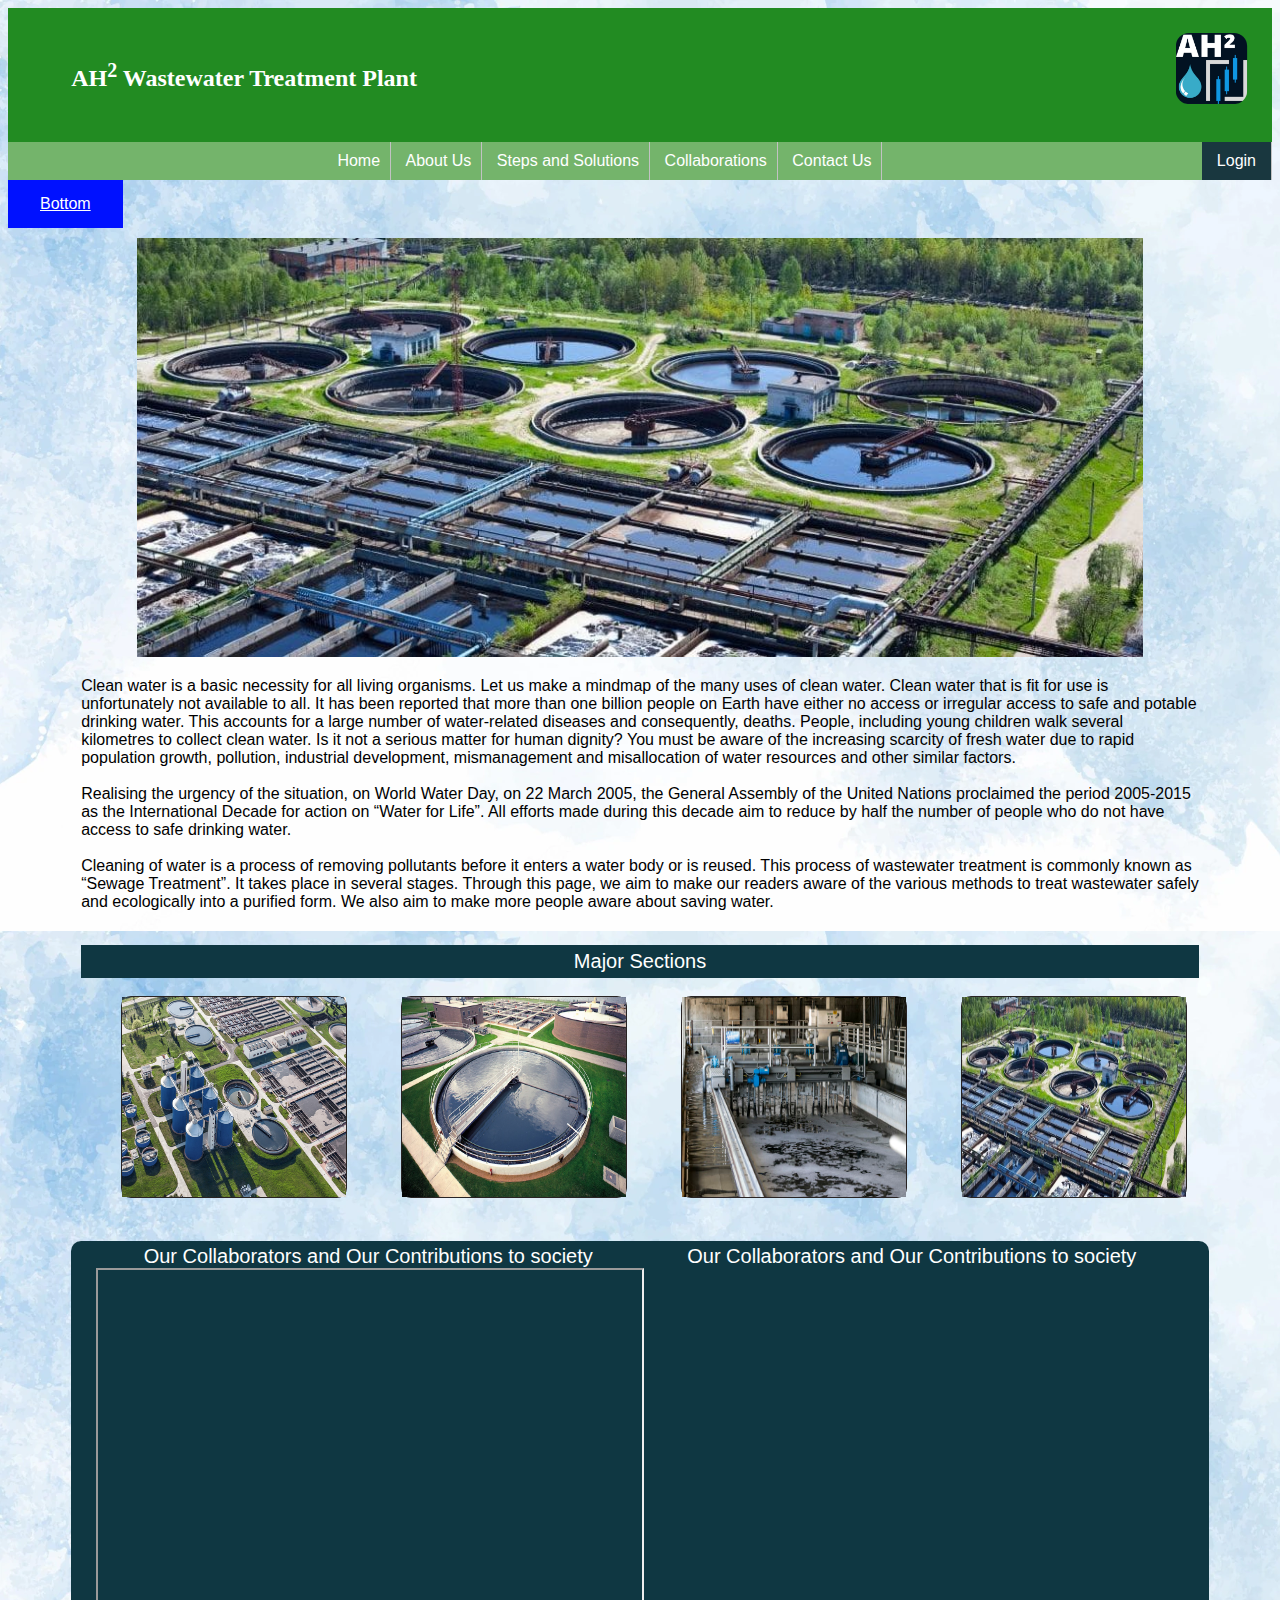
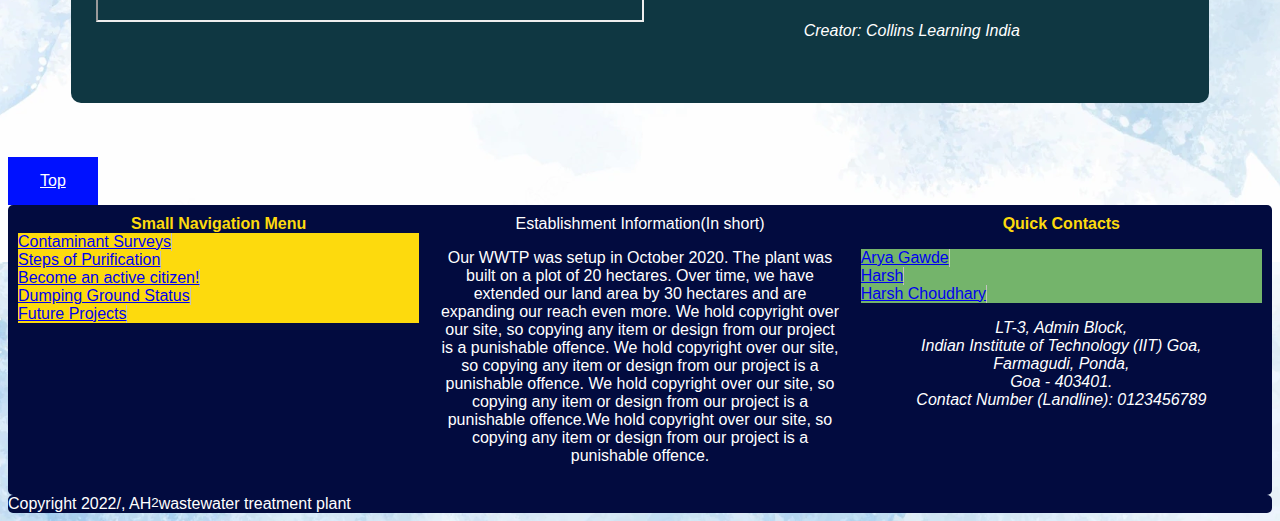
<file: index.html>
<!DOCTYPE html>

<html>

<head>
    <meta charset="utf-8">

    <meta name="author" content="Harsh, Harsh Choudhary, Arya Gawde">

    <meta name="description"
        content="We are part of an initiative to treat wastewater safely and ecologically into a purified form. We also aim to make more people aware about saving water.">

    <!-- og = open graph data -->
    <meta property="og:image" content="../img/AH2-Logo.jpg">
    <meta property="og:image:width" content="15%">
    <meta property="og:image:height" content="15%">
    <meta property="og:description"
        content="We are part of an initiative to treat wastewater safely and ecologically into a purified form. We also aim to make more people aware about saving water. ">
    <meta property="og:title" content="AHH WWT">

    <meta name="viewport" content="width=device-width, initial-scale=1.0">
    <!--To make webpages responsive-->

    <link rel="icon" href="img/AH2-Logo.ico" type="image/x-icon">

    <link rel="stylesheet" href="css/homepage2.css">

    <title> AH&#178; Wastewater Treatment Plant </title>
    <base target="_blank">

</head>

<body>

    <header>
        <span class="span1">
            <a href="index.html"><img src="img/AH2-Logo.jpg" title="Home"
                    style="float: right; border: 3 px solid white; width: 6%; height: 6%; border-radius: 25px; padding: 1%;">
            </a>
            <h2 id="top"> AH<sup>2</sup> Wastewater Treatment Plant </h2>
        </span>
    </header>


    <!-- Dropdown menu and Navigation Menu -->
    <ul>
        <div class="drop">
            <li><a href="index.html" style="text-decoration: none;" target="_self"><span>Home</span></a>

            </li>
        </div>
        <div class="drop">
            <li> <span> About Us </span>
                <div class="dropitmcontent">
                    <a href="aboutus.html"> Mission </a>
                    <a href="contact-us.html"> How to Reach Us </a>


                    <div class="drop2">
                        <span>CEO</span>
                        <div class="dropitmcontent">
                            <a href="https://harsh8692.github.io/" title="Midterm Page"> Harsh </a>
                            <a href="https://harsh-choudhary-iit-goa.github.io" title="Midterm Page">Harsh Choudhary</a>
                            <a href="https://aryagawde.github.io" title="Midterm Page"> Arya Gawde</a>
                        </div>
                    </div>

                </div>
            </li>
        </div>
        <div class="drop">
            <li><span> Steps and Solutions </span>
                <div class="dropitmcontent">
                    <a href="contaminant-survey-login.html">Contaminant Surveys </a>
                    <a href="steps-putification.html">Steps of Purification</a>
                    <a href="active-citizen.html">Become an active citizen! </a>
                    <a href="dumping-ground-status.html">Dumping Ground Status</a>
                    <a href="future-project.html">Future Projects </a>
                </div>
            </li>
        </div>
        <div class="drop">
            <li><span> Collaborations </span>
                <div class="dropitmcontent">
                    <a href="https://iitgoa.ac.in"> National Collaboration </a>
                    <a href="#"> Global Level Collaboration</a>
                </div>
            </li>
        </div>
        <div class="drop">
            <li><span> Contact Us </span>
                <div class="dropitmcontent">
                    <a href="contact-us.html"> Contact Us </a>
                    <a href="mailto:harsh.21031@iitgoa.ac.in"><i>email:</i> Harsh</a>
                    <a href="mailto:harsh.choudhary.21031@iitgoa.ac.in"><i>email:</i> Harsh Choudhary</a>
                    <a href="mailto:arya.gawde.21031@iitgoa.ac.in"><i>email:</i> Arya Gawde</a>
                </div>
            </li>
        </div>
        <li style="float:right;"><a href="contaminant-survey-login.html" class="functioning"> Login</a>
        </li>

    </ul>

    <!-- End of the navigation menu -->
    <a href="#bottom" title="Bottom" target="_self"><button style="background-color: #0011FF; border: none; color: white; padding: 15px 32px; text-align: center; text-decoration: underline;
        display: inline-block; font-size: 16px;"> Bottom</button></a>
    <br>

    <div class="flex-use">
        <div style="width:100%">

            <div>
                <img src="img/Picture4.jpg" alt="WWT" style="width: 90%; padding-left: 5%;">
                <p> Clean water is a basic necessity for all living organisms. Let us make a mindmap of the many uses of
                    clean water. Clean water that is fit
                    for use is unfortunately not available to all. It has been reported that more than one billion
                    people on Earth have either no access or irregular access to safe and potable drinking water. This
                    accounts for a large number of water-related diseases and consequently, deaths. People, including
                    young children walk several kilometres to collect clean water. Is it not a serious matter for human
                    dignity? You must be aware of the increasing scarcity of fresh water due to rapid population growth,
                    pollution, industrial development, mismanagement and misallocation of water resources and other
                    similar factors.
                    <br> <br>
                    Realising the urgency of the situation, on World Water Day, on 22 March 2005, the General Assembly
                    of the United Nations proclaimed the period
                    2005-2015 as the International Decade for action on “Water for Life”. All efforts made during this
                    decade aim to reduce by half the number of people who do not have access to safe drinking water.
                    <br> <br>
                    Cleaning of water is a process of removing pollutants before it enters a water body or is reused.
                    This process of wastewater treatment is commonly known as “Sewage Treatment”. It takes place in
                    several stages. Through this page, we aim to make our readers aware of the various methods to treat
                    wastewater safely and ecologically into a purified form. We also aim to make more people aware about
                    saving water.
                </p>
            </div>
            <br>
            <div
                style="text-align:center; background-color:#0f3742; padding:5px 7px; color: white; text-decoration: bold;">
                <span style="font-size:20px;"> Major
                    Sections </span>
            </div>
            <br>
            <div style="margin-bottom:30px">
                <div class="photos" style="margin-left:40px"><img src="img/Picture1.jpg" height="100%" width="100%">
                </div>
                <div class="photos" style="margin-left:50px"><img src="img/Picture2.jpg" height="100%" width="100%">
                </div>
                <div class="photos" style="margin-left:50px"><img src="img/Picture5.jpg" height="100%" width="100%">
                </div>
                <div class="photos" style="margin-left:50px"><img src="img/Picture4.jpg" height="100%" width="100%">
                </div>
            </div>
        </div>

    </div>
    <div class="main">
        <div style="width:50%; border-radius: 10px; text-align: center; ">
            <span style="font-size:20px; text-align: center; color: white;"> Our Collaborators and Our Contributions to
                society</span>
            <iframe src="https://iitgoa.ac.in/center-for-appropriate-technology-for-rural-sectors-caters/"
                title="IIT Goa" width="100%" height="350px">
            </iframe>
        </div>
        
            
            <div style="width:50%; border-radius: 10px; text-align: center; ">
                <span style="font-size:20px; text-align: center; color: white;"> Our Collaborators and Our Contributions to
                    society</span>
                    <iframe width="100%" height="350px" src="https://www.youtube.com/embed/s8IVjQg7yno"
                    title="YouTube video player" frameborder="0"
                    allow="accelerometer; autoplay; clipboard-write; encrypted-media; gyroscope; picture-in-picture"
                    allowfullscreen></iframe><br><cite>Creator: Collins Learning India</cite>
            </div>
            
        
    </div>
    <br> <br> <br>
    <a href="#top" id="bottom" title="Top" target="_self"><button style="background-color: #0011FF; border: none; color: white; padding: 15px 32px; text-align: center; text-decoration: underline;
        display: inline-block; font-size: 16px;"> Top</button></a>
    <div class="footer">
        <div style="width:32%; text-align: center; padding:10px; color: #FDDA0D"> <span><b>Small Navigation
                    Menu</b></span>
            <br>
            <div>
                <ul style="background-color: #FDDA0D; text-decoration: none; color: blue;">
                    <li style="background-color: #FDDA0D; "> <a href="contaminant-survey.html">Contaminant
                            Surveys </a></li><br>
                    <li style="background-color: #FDDA0D; text-decoration: none; color: blue;"><a
                            href="steps-putification.html">Steps of Purification</a></li><br>
                    <li style="background-color: #FDDA0D; text-decoration: none; color: blue;"><a
                            href="active-citizen.html">Become an active citizen! </a></li><br>
                    <li style="background-color: #FDDA0D; text-decoration: none; color: blue;"><a
                            href="dumping-ground-status.html">Dumping Ground Status</a></li><br>
                    <li style="background-color: #FDDA0D; text-decoration: none; color: blue; "><a
                            href="future-project.html">Future Projects </a></li>
                </ul><br>
                <br><br><br><br><br><br><br><br>
            </div>

        </div>
        <div style="width:32%; text-align: center; padding:10px;"> <span>Establishment Information(In short) </span>
            <br>
            <p>Our WWTP was setup in October 2020. The plant was built on a plot of 20 hectares.
                Over time, we have extended our land area by 30 hectares and are expanding our reach even more. We hold
                copyright over our site, so copying any item or
                design from our project is a punishable offence.
                We hold copyright over our site, so copying any item or
                design from our project is a punishable offence.
                We hold copyright over our site, so copying any item or
                design from our project is a punishable offence.We hold copyright over our site, so copying any item or
                design from our project is a punishable offence.
            </p>

        </div>
        <div style="width:32%; text-align: center; padding:10px; color: #FDDA0D;"> <span> <b>Quick Contacts </b></span>
            <p>
            <ul>
                <li><a href="https://aryagawde.github.io" title="Midterm Page"> Arya Gawde</a></li><br>
                <li><a href="https://harsh8692.github.io/" title="Midterm Page"> Harsh </a></li><br>
                <li><a href="https://harsh-choudhary-iit-goa.github.io" title="Midterm Page">Harsh Choudhary</a></li>
            </ul>
            </p>
            <p>
            <address style="color: white; ">LT-3, Admin Block,<br>
                Indian Institute of Technology (IIT) Goa,<br>
                Farmagudi, Ponda,<br>
                Goa - 403401.<br>
                Contact Number (Landline): 0123456789</address>
            </p>
        </div>

    </div>
    <div class="footer">Copyright 2022/, AH<sup>2</sup>wastewater treatment plant</div>



</body>

</html>
</file>
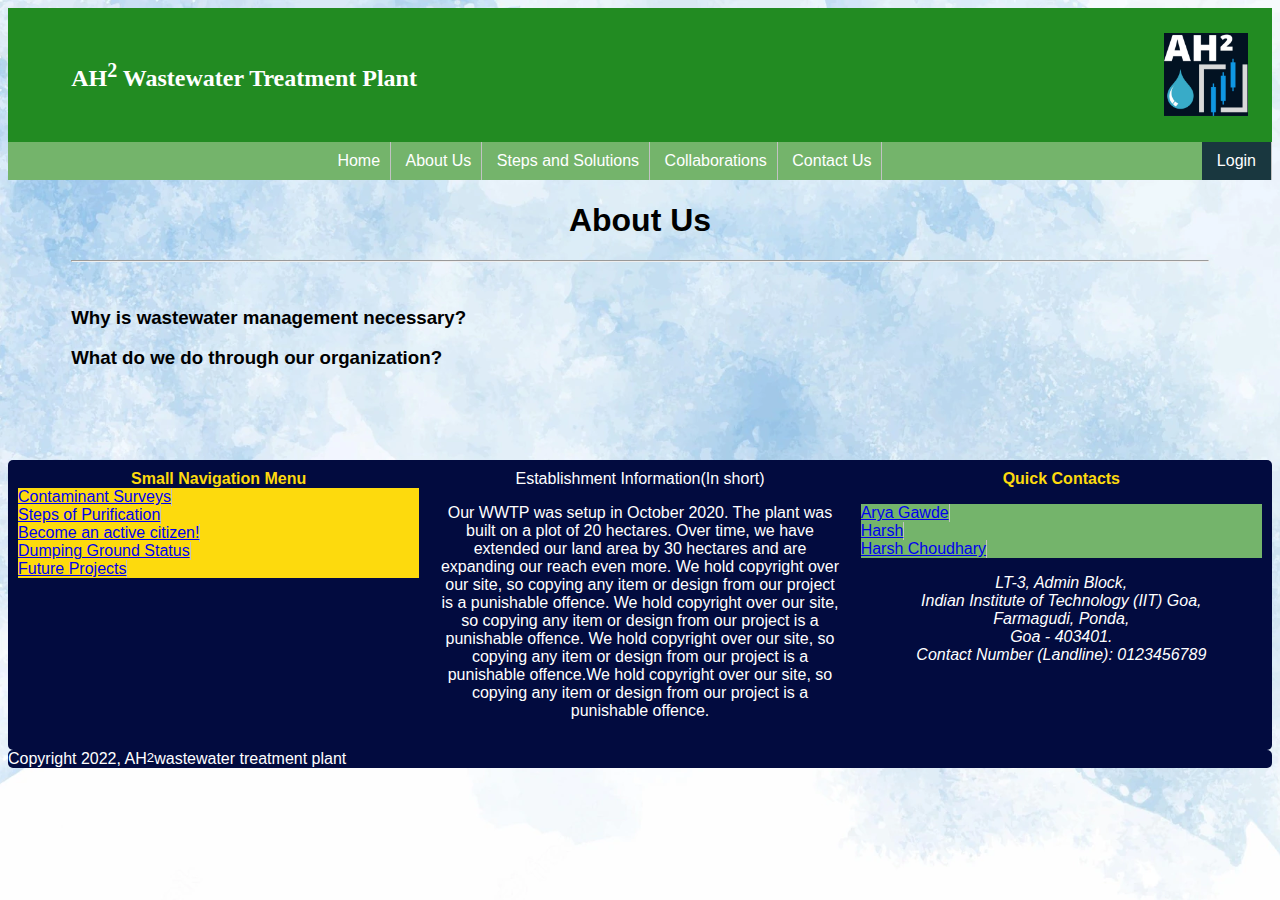
<file: aboutus.html>
<!DOCTYPE html>
<html>

<head>
    <meta charset="utf-8">

    <meta name="author" content="Harsh, Harsh Choudhary, Arya Gawde">

    <meta name="description"
        content="We are part of an initiative to treat wastewater safely and ecologically into a purified form. We also aim to make  more people aware about saving water.">

    <!-- og = open graph data -->
    <meta property="og:image" content="../img/logo.jpg">
    <meta property="og:image:width" content="15%" />
    <meta property="og:image:height" content="15%" />
    <meta property="og:description"
        content="We are part of an initiative to treat wastewater safely and ecologically into a purified form. We also aim to make  more people aware about saving water.">
    <meta property="og:title" content="AHH WWT">

    <meta name="viewport" content="width=device-width, initial-scale=1.0">
    <!--used to make webpages responsive-->

    <link rel="icon" href="img/AH2-Logo.ico" type="image/x-icon">
    <!--This puts an icon of specified image on the tab of browser.-->

    <link rel="stylesheet" href="css/homepage2.css">

    <title> About Us | AH&#178; Wastewater Treatment Plant</title>

    <style>
        .aboutusbody {
            margin-left: 5%;
            margin-right: 5%;
        }
    </style>

</head>

<body>

    <header>
        <span class="span1">
            <a href="#">
                <img src="img/AH2-Logo.jpg" title="Home" style="float: right; width: 7%; padding: 1%;">
            </a>
            <h2> AH<sup>2</sup> Wastewater Treatment Plant </h2>
        </span>
    </header>
    <div class="menu">
        <ul>
            <div class="drop">
                <li><a href="index.html" style="text-decoration: none;"><span> Home</span></a>
                </li>
            </div>
            <div class="drop">
                <li> <span> About Us </span>
                    <div class="dropitmcontent">
                        <a href="aboutus.html"> Mission </a>
                        <a href="contact-us.html"> How to Reach Us </a>
                        <a href="#"> CEO </a>
                    </div>
                </li>
            </div>
            <div class="drop">
                <li><span> Steps and Solutions </span>
                    <div class="dropitmcontent">
                        <a href="contaminant-survey-login.html"> Contaminant Surveys </a>
                        <a href="steps-putification.html"> Steps of Purification</a>
                        <a href="active-citizen.html"> Become an active citizen! </a>
                        <a href="dumping-ground-status.html"> Dumping Ground Status</a>
                        <a href="future-project.html"> Future Projects </a>
                    </div>
                </li>
            </div>
            <div class="drop">
                <li><span> Collaborations </span>
                    <div class="dropitmcontent">
                        <a href="https://iitgoa.ac.in"> National Collaboration </a>
                        <a href="#"> Global Collaborations </a>
                    </div>
                </li>
            </div>
            <div class="drop">
                <li><span> Contact Us </span>
                    <div class="dropitmcontent">
                        <a href="contact-us.html"> Contact Us </a>
                        <a href="mailto:harsh.21031@iitgoa.ac.in"> Harsh </a>
                        <a href="mailto:harsh.choudhary.21031@iitgoa.ac.in"> Harsh Choudhary</a>
                        <a href="mailto:arya.gawde.21031@iitgoa.ac.in"> Arya Gawde</a>
                    </div>
            </div>
            <li style="float: right;"><a href="contaminant-survey-login.html" class="functioning"> Login</a></li>
            </li>
        </ul>
    </div>


    <!-- hr width="100%;" style="background-color: rgb(116, 180, 107);" size="15" -->
    <div class="aboutusbody">
        <h1 style="text-align: center;"> About Us</h1>
        <hr>
        <br>
        <h3> Why is wastewater management necessary? </h3>
        <p> </p>
        <h3> What do we do through our organization? </h3>
        <p> </p>
    </div>

    <br>
    <br><br><br>
    <div class="footer">
        <div style="width:32%; text-align: center; padding:10px; color: #FDDA0D"> <span><b>Small Navigation
                    Menu</b></span>
            <br>
            <div>
                <ul style="background-color: #FDDA0D; text-decoration: none; color: blue;">
                    <li style="background-color: #FDDA0D; "> <a href="contaminant-survey.html">Contaminant
                            Surveys </a></li><br>
                    <li style="background-color: #FDDA0D; text-decoration: none; color: blue;"><a
                            href="steps-putification.html">Steps of Purification</a></li><br>
                    <li style="background-color: #FDDA0D; text-decoration: none; color: blue;"><a
                            href="active-citizen.html">Become an active citizen! </a></li><br>
                    <li style="background-color: #FDDA0D; text-decoration: none; color: blue;"><a
                            href="dumping-ground-status.html">Dumping Ground Status</a></li><br>
                    <li style="background-color: #FDDA0D; text-decoration: none; color: blue; "><a
                            href="future-project.html">Future Projects </a></li>
                </ul><br>
                <br><br><br><br><br><br><br><br>
            </div>

        </div>
        <div style="width:32%; text-align: center; padding:10px;"> <span>Establishment Information(In short) </span>
            <br>
            <p>Our WWTP was setup in October 2020. The plant was built on a plot of 20 hectares.
                Over time, we have extended our land area by 30 hectares and are expanding our reach even more. We hold
                copyright over our site, so copying any item or
                design from our project is a punishable offence.
                We hold copyright over our site, so copying any item or
                design from our project is a punishable offence.
                We hold copyright over our site, so copying any item or
                design from our project is a punishable offence.We hold copyright over our site, so copying any item or
                design from our project is a punishable offence.
            </p>

        </div>
        <div style="width:32%; text-align: center; padding:10px; color: #FDDA0D;"> <span> <b>Quick Contacts </b></span>
            <p>
            <ul>
                <li><a href="https://aryagawde.github.io" title="Midterm Page"> Arya Gawde</a></li><br>
                <li><a href="https://harsh8692.github.io/" title="Midterm Page"> Harsh </a></li><br>
                <li><a href="https://harsh-choudhary-iit-goa.github.io" title="Midterm Page">Harsh Choudhary</a></li>
            </ul>
            </p>
            <p>
            <address style="color: white; ">LT-3, Admin Block,<br>
                Indian Institute of Technology (IIT) Goa,<br>
                Farmagudi, Ponda,<br>
                Goa - 403401.<br>
                Contact Number (Landline): 0123456789</address>
            </p>
        </div>

    </div>
    <div class="footer">Copyright 2022, AH<sup>2</sup>wastewater treatment plant</div>


</body>

</html>
</file>
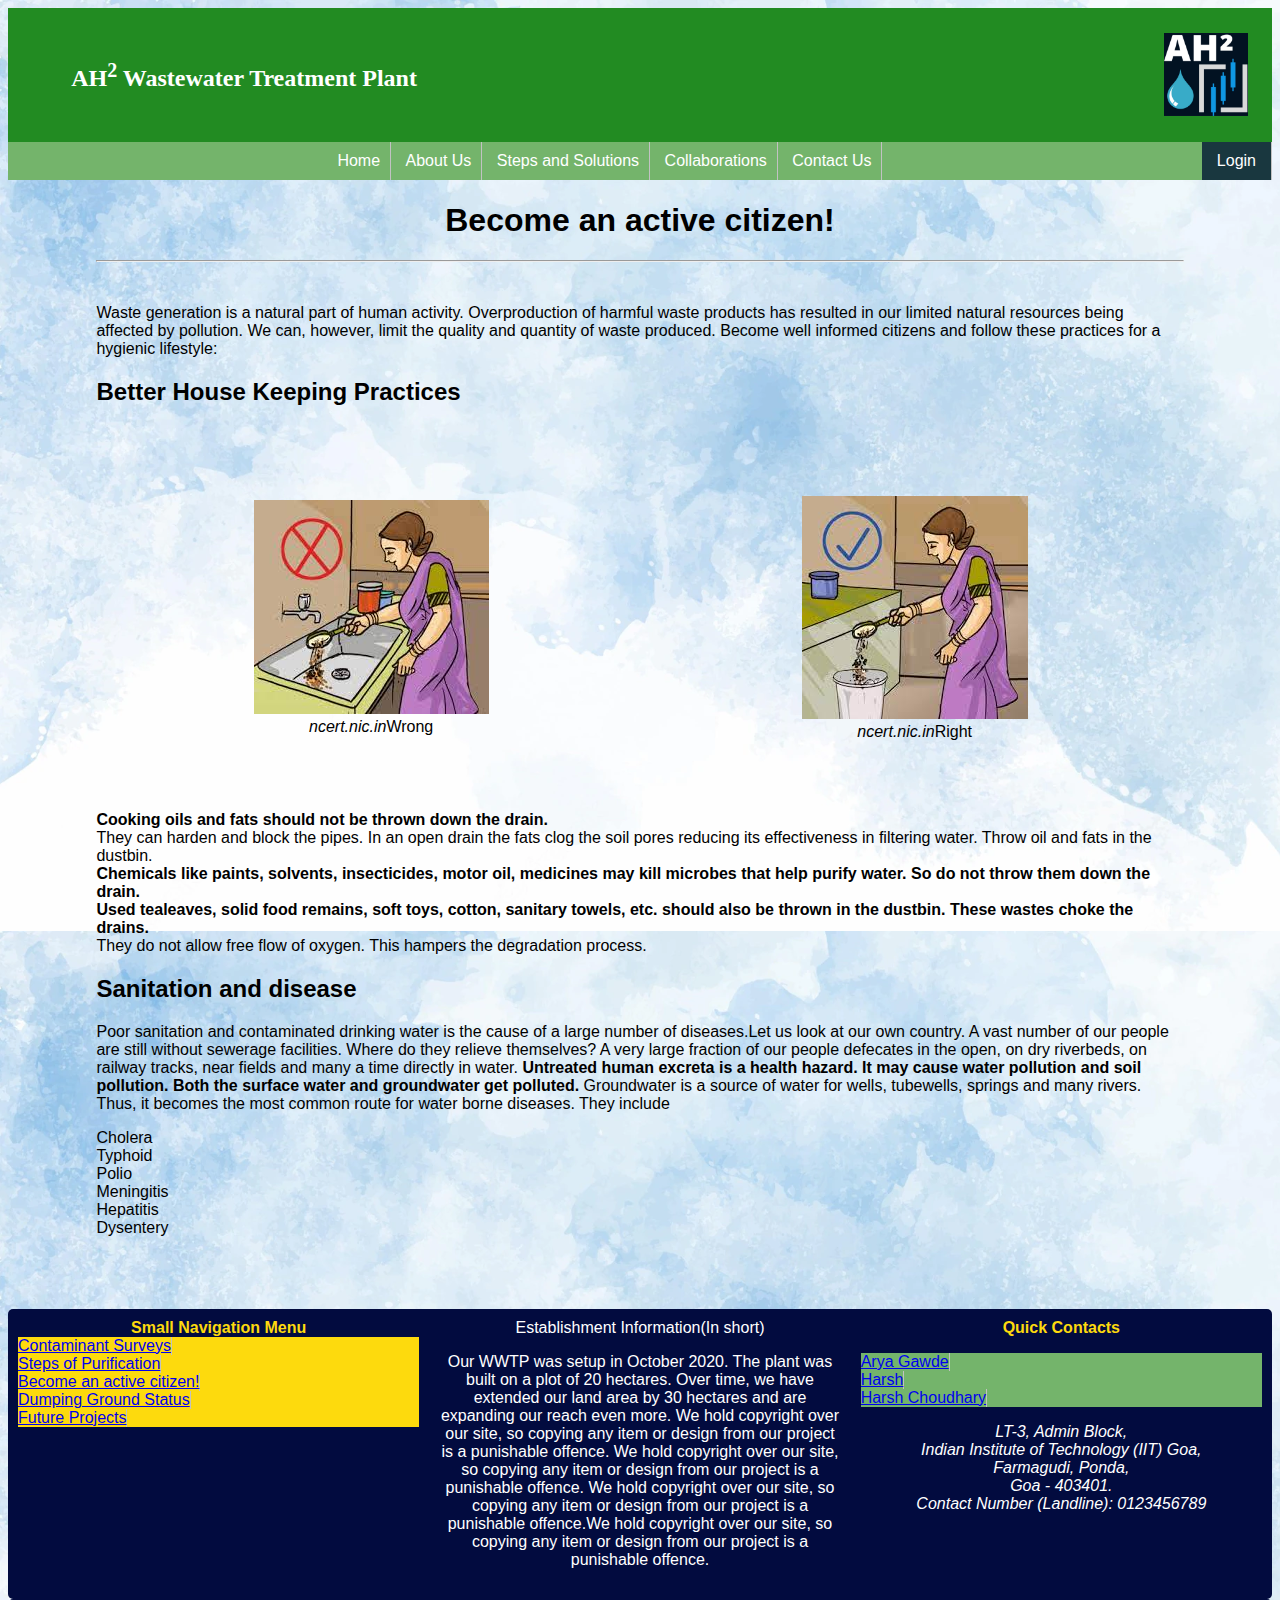
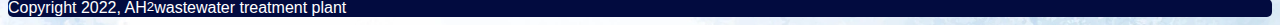
<file: active-citizen.html>
<!DOCTYPE html>
<html>

<head>
    <meta charset="utf-8">

    <meta name="author" content="Harsh, Harsh Choudhary, Arya Gawde">

    <meta name="description"
        content="We are part of an initiative to treat wastewater safely and ecologically into a purified form. We also aim to make  more people aware about saving water.">

    <!-- og = open graph data -->
    <meta property="og:image" content="../img/logo.jpg">
    <meta property="og:image:width" content="15%" />
    <meta property="og:image:height" content="15%" />
    <meta property="og:description"
        content="We are part of an initiative to treat wastewater safely and ecologically into a purified form. We also aim to make  more people aware about saving water.">
    <meta property="og:title" content="AHH WWT">

    <meta name="viewport" content="width=device-width, initial-scale=1.0">
    <!--used to make webpages responsive-->

    <link rel="icon" href="img/AH2-Logo.ico" type="image/x-icon">
    <!--This puts an icon of specified image on the tab of browser.-->

    <link rel="stylesheet" href="css/homepage2.css">

    <title> Become an active citizen! | AH&#178; Wastewater Treatment Plant</title>

    <style>
        .activecitizenbody {
            margin-left: 7%;
            margin-right: 7%;
        }

        .members {
            border: 0px;
            float: none;
        }

        .container {
            border: 0px;
            float: none;
            background: none;
            list-style-type: disc;
        }
    </style>

</head>

<body>

    <header>
        <span class="span1">
            <a href="#">
                <img src="img/AH2-Logo.jpg" title="Home" style="float: right; width: 7%; padding: 1%;">
            </a>
            <h2> AH<sup>2</sup> Wastewater Treatment Plant </h2>
        </span>
    </header>
    <div class="menu">
        <ul>
            <div class="drop">
                <li><a href="index.html" style="text-decoration: none;"><span> Home</span> </a></li>
            </div>
            <div class="drop">
                <li> <span> About Us </span>
                    <div class="dropitmcontent">
                        <a href="aboutus.html"> Mission </a>
                        <a href="contact-us.html"> How to Reach Us </a>
                        <a href="#"> CEO </a>
                    </div>
                </li>
            </div>
            <div class="drop">
                <li><span> Steps and Solutions </span>
                    <div class="dropitmcontent">
                        <a href="contaminant-survey-login.html"> Contaminant Surveys </a>
                        <a href="steps-putification.html"> Steps of Purification</a>
                        <a href="active-citizen.html"> Become an active citizen! </a>
                        <a href="dumping-ground-status.html"> Dumping Ground Status</a>
                        <a href="future-project.html"> Future Projects </a>
                    </div>
                </li>
            </div>
            <div class="drop">
                <li><span> Collaborations </span>
                    <div class="dropitmcontent">
                        <a href="https://iitgoa.ac.in"> National Collaboration </a>
                        <a href="#"> Global Collaborations </a>
                    </div>
                </li>
            </div>
            <div class="drop">
                <li><span> Contact Us </span>
                    <div class="dropitmcontent">
                        <a href="contact-us.html"> Contact Us </a>
                        <a href="mailto:harsh.21031@iitgoa.ac.in"> Harsh </a>
                        <a href="mailto:harsh.choudhary.21031@iitgoa.ac.in"> Harsh Choudhary</a>
                        <a href="mailto:arya.gawde.21031@iitgoa.ac.in"> Arya Gawde</a>
                    </div>
            </div>
            <li style="float: right;"><a href="contaminant-survey-login.html" class="functioning"> Login</a></li>
            </li>
        </ul>
    </div>


    <!-- hr width="100%;" style="background-color: rgb(116, 180, 107);" size="15" -->
    <div class="activecitizenbody">
        <h1 style="text-align: center;"> Become an active citizen!</h1>
        <hr>
        <br>
        <p>Waste generation is a natural part of human activity. Overproduction of harmful waste products has resulted
            in our limited natural resources being affected by pollution. We can, however, limit the quality and
            quantity of waste
            produced.
            Become well informed citizens and follow these practices for a hygienic lifestyle:</p>
        <h2>Better House Keeping Practices</h2>
        <table style="margin-left: auto; margin-right: auto;">
            <tr>
                <td>
                    <figure><img src="img/drains.jpg" alt="an image" title="source: NCERT">
                        <figcaption><cite>ncert.nic.in</cite>Wrong</figcaption>
                    </figure>
                </td>
                <td>
                    <figure><img src="img/dustbin.jpg" alt="an image" title="source: NCERT">
                        <figcaption><cite>ncert.nic.in</cite>Right</figcaption>
                    </figure>
                </td>
            </tr>
        </table>

        <ul style="list-style-type: disc; background: none; text-align: left;">
            <li class="container"><b>Cooking oils and fats should not be thrown down the drain. </b> <br>They can harden
                and block the pipes.
                In an
                open drain the fats clog the soil pores
                reducing its effectiveness in filtering
                water. Throw oil and fats in the
                dustbin.</li>
            <li class="container"><b>Chemicals like paints, solvents,
                    insecticides, motor oil, medicines
                    may kill microbes that help purify
                    water. So do not throw them down
                    the drain.
                </b>
            </li>
            <li class="container"><b>Used tealeaves, solid food remains,
                    soft toys, cotton, sanitary towels, etc.
                    should also be thrown in the dustbin. These wastes choke the
                    drains.</b> <br>They do not allow free flow
                of oxygen. This hampers the
                degradation process.</li>
        </ul>
        <h2>Sanitation and disease</h2>
        <p>Poor sanitation and contaminated drinking water is the cause of a large number of diseases.Let us look at our
            own country. A vast number of our people are still without sewerage facilities. Where do they relieve
            themselves?
            A very large fraction of our people
            defecates in the open, on dry riverbeds,
            on railway tracks, near fields and many
            a time directly in water. <b>Untreated
                human excreta is a health hazard. It
                may cause water pollution and soil
                pollution. Both the surface water and
                groundwater get polluted.</b> Groundwater
            is a source of water for wells, tubewells,
            springs and many rivers. Thus, it becomes the most
            common route for water borne diseases.
            They include
        <div class="container">
            <ul style="list-style-type: disc; background: none; text-align: left;">
                <li class="container">Cholera</li>
                <li class="container">Typhoid</li>
                <li class="container">Polio</li>
                <li class="container">Meningitis</li>
                <li class="container">Hepatitis</li>
                <li class="container">Dysentery</li>
            </ul>
        </div>

    </div>

    <br>
    <br><br><br>
    <div class="footer">
        <div style="width:32%; text-align: center; padding:10px; color: #FDDA0D"> <span><b>Small Navigation
                    Menu</b></span>
            <br>
            <div>
                <ul style="background-color: #FDDA0D; text-decoration: none; color: blue;">
                    <li style="background-color: #FDDA0D; "> <a href="contaminant-survey.html">Contaminant
                            Surveys </a></li><br>
                    <li style="background-color: #FDDA0D; text-decoration: none; color: blue;"><a
                            href="steps-putification.html">Steps of Purification</a></li><br>
                    <li style="background-color: #FDDA0D; text-decoration: none; color: blue;"><a
                            href="active-citizen.html">Become an active citizen! </a></li><br>
                    <li style="background-color: #FDDA0D; text-decoration: none; color: blue;"><a
                            href="dumping-ground-status.html">Dumping Ground Status</a></li><br>
                    <li style="background-color: #FDDA0D; text-decoration: none; color: blue; "><a
                            href="future-project.html">Future Projects </a></li>
                </ul><br>
                <br><br><br><br><br><br><br><br>
            </div>

        </div>
        <div style="width:32%; text-align: center; padding:10px;"> <span>Establishment Information(In short) </span>
            <br>
            <p>Our WWTP was setup in October 2020. The plant was built on a plot of 20 hectares.
                Over time, we have extended our land area by 30 hectares and are expanding our reach even more. We hold
                copyright over our site, so copying any item or
                design from our project is a punishable offence.
                We hold copyright over our site, so copying any item or
                design from our project is a punishable offence.
                We hold copyright over our site, so copying any item or
                design from our project is a punishable offence.We hold copyright over our site, so copying any item or
                design from our project is a punishable offence.
            </p>

        </div>
        <div style="width:32%; text-align: center; padding:10px; color: #FDDA0D;"> <span> <b>Quick Contacts </b></span>
            <p>
            <ul>
                <li><a href="https://aryagawde.github.io" title="Midterm Page"> Arya Gawde</a></li><br>
                <li><a href="https://harsh8692.github.io/" title="Midterm Page"> Harsh </a></li><br>
                <li><a href="https://harsh-choudhary-iit-goa.github.io" title="Midterm Page">Harsh Choudhary</a></li>
            </ul>
            </p>
            <p>
            <address style="color: white; ">LT-3, Admin Block,<br>
                Indian Institute of Technology (IIT) Goa,<br>
                Farmagudi, Ponda,<br>
                Goa - 403401.<br>
                Contact Number (Landline): 0123456789</address>
            </p>
        </div>

    </div>
    <div class="footer">Copyright 2022, AH<sup>2</sup>wastewater treatment plant</div>


</body>

</html>
</file>
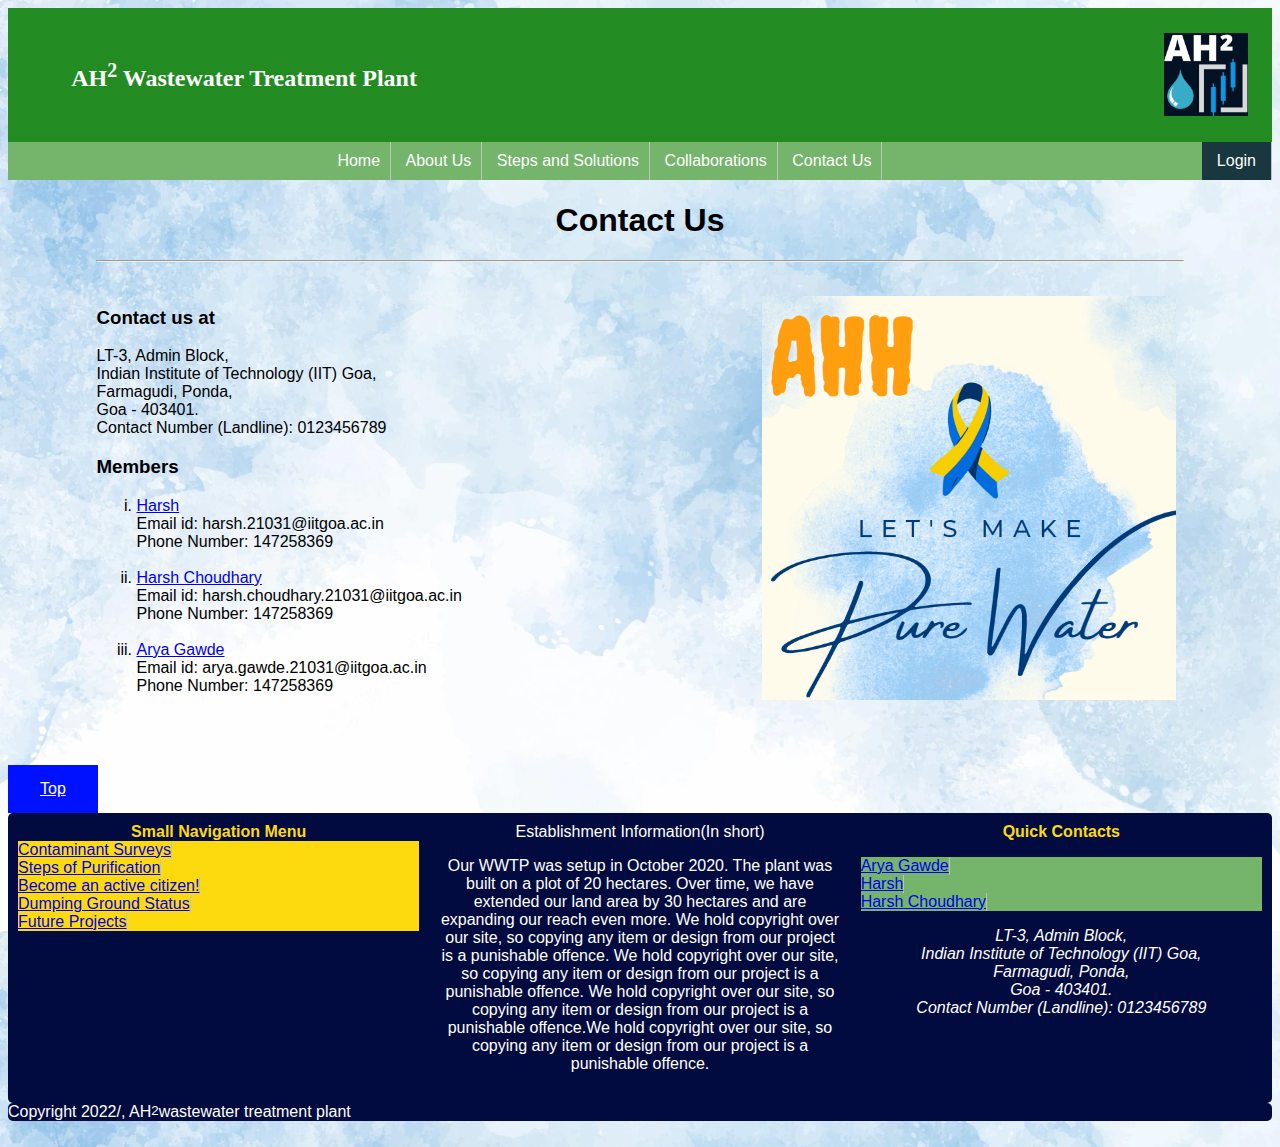
<file: contact-us.html>
<!DOCTYPE html>
<html>

<head>
    <meta charset="utf-8">

    <meta name="author" content="Harsh, Harsh Choudhary, Arya Gawde">

    <meta name="description"
        content="We are part of an initiative to treat wastewater safely and ecologically into a purified form. We also aim to make  more people aware about saving water.">

    <!-- og = open graph data -->
    <meta property="og:image" content="../img/logo.jpg">
    <meta property="og:image:width" content="15%" />
    <meta property="og:image:height" content="15%" />
    <meta property="og:description"
        content="We are part of an initiative to treat wastewater safely and ecologically into a purified form. We also aim to make  more people aware about saving water.">
    <meta property="og:title" content="AHH WWT">

    <meta name="viewport" content="width=device-width, initial-scale=1.0">
    <!--used to make webpages responsive-->

    <link rel="icon" href="img/AH2-Logo.ico" type="image/x-icon">
    <!--This puts an icon of specified image on the tab of browser.-->

    <link rel="stylesheet" href="css/homepage2.css">

    <title> Contact Us | AH&#178; Wastewater Treatment Plant</title>

    <style>
        .contactusbody {
            margin-left: 7%;
            margin-right: 7%;
        }

        .members {
            border: 0px;
            float: none;
        }
    </style>

</head>

<body>

    <header>
        <span class="span1">
            <a href="#">
                <img src="img/AH2-Logo.jpg" title="Home" style="float: right; width: 7%; padding: 1%;">
            </a>
            <h2> AH<sup>2</sup> Wastewater Treatment Plant </h2>
        </span>
    </header>
    <div class="menu">
        <ul>
            <div class="drop">
                <li><a href="index.html" style="text-decoration: none;"><span> Home</span></a> </li>
            </div>
            <div class="drop">
                <li> <span> About Us </span>
                    <div class="dropitmcontent">
                        <a href="aboutus.html"> Mission </a>
                        <a href="contact-us.html"> How to Reach Us </a>
                        <a href="#"> CEO </a>
                    </div>
                </li>
            </div>
            <div class="drop">
                <li><span> Steps and Solutions </span>
                    <div class="dropitmcontent">
                        <a href="contaminant-survey-login.html"> Contaminant Surveys </a>
                        <a href="steps-putification.html"> Steps of Purification</a>
                        <a href="active-citizen.html"> Become an active citizen! </a>
                        <a href="dumping-ground-status.html"> Dumping Ground Status</a>
                        <a href="future-project.html"> Future Projects </a>
                    </div>
                </li>
            </div>
            <div class="drop">
                <li><span> Collaborations </span>
                    <div class="dropitmcontent">
                        <a href="https://iitgoa.ac.in"> National Collaboration </a>
                        <a href="#"> Global Collaborations </a>
                    </div>
                </li>
            </div>
            <div class="drop">
                <li><span> Contact Us </span>
                    <div class="dropitmcontent">
                        <a href="contact-us.html"> Contact Us </a>
                        <a href="mailto:harsh.21031@iitgoa.ac.in"> Harsh </a>
                        <a href="mailto:harsh.choudhary.21031@iitgoa.ac.in"> Harsh Choudhary</a>
                        <a href="mailto:arya.gawde.21031@iitgoa.ac.in"> Arya Gawde</a>
                    </div>
            </div>
            <li style="float: right;"><a href="contaminant-survey-login.html" class="functioning"> Login</a></li>
            </li>
        </ul>
    </div>

    <div class="contactusbody">
        <h1 style="text-align: center;"> Contact Us</h1>
        <hr>
        <br>
        <img src="img/ahh logo.png" style="float: right; width: 38%; padding: 8px;">
        <h3> Contact us at </h3>
        <p> LT-3, Admin Block, <br> Indian Institute of Technology (IIT) Goa, <br> Farmagudi, Ponda, <br> Goa - 403401.
            <br> Contact Number (Landline): 0123456789 </p>

        <div>
            <h3> Members </h3>
            <ol type="i">
                <li class="members"> <a title="Visit Harsh's page" href="https://harsh8692.github.io/"> Harsh </a><br>
                    Email id: harsh.21031@iitgoa.ac.in <br> Phone Number: 147258369 </li> <br>
                <li class="members"> <a title="Visit Harsh Choudhary's page"
                        href="https://harsh-choudhary-iit-goa.github.io/"> Harsh Choudhary </a><br> Email id:
                    harsh.choudhary.21031@iitgoa.ac.in <br> Phone Number: 147258369</li> <br>
                <li class="members"> <a title="Visit Arya Gawde's page" href="https://aryagawde.github.io/"> Arya Gawde
                    </a> <br> Email id: arya.gawde.21031@iitgoa.ac.in <br> Phone Number: 147258369 </li>
            </ol>
        </div>
    </div>
    <br> <br> <br>
    <a href="#top" id="bottom" title="Top" target="_self"><button style="background-color: #0011FF; border: none; color: white; padding: 15px 32px; text-align: center; text-decoration: underline;
    display: inline-block; font-size: 16px;"> Top</button></a>
    <div class="footer">
        <div style="width:32%; text-align: center; padding:10px; color: #FDDA0D"> <span><b>Small Navigation
                    Menu</b></span>
            <br>
            <div>
                <ul style="background-color: #FDDA0D; text-decoration: none; color: blue;">
                    <li style="background-color: #FDDA0D; "> <a href="contaminant-survey.html">Contaminant
                            Surveys </a></li><br>
                    <li style="background-color: #FDDA0D; text-decoration: none; color: blue;"><a
                            href="steps-putification.html">Steps of Purification</a></li><br>
                    <li style="background-color: #FDDA0D; text-decoration: none; color: blue;"><a
                            href="active-citizen.html">Become an active citizen! </a></li><br>
                    <li style="background-color: #FDDA0D; text-decoration: none; color: blue;"><a
                            href="dumping-ground-status.html">Dumping Ground Status</a></li><br>
                    <li style="background-color: #FDDA0D; text-decoration: none; color: blue; "><a
                            href="future-project.html">Future Projects </a></li>
                </ul><br>
                <br><br><br><br><br><br><br><br>
            </div>

        </div>
        <div style="width:32%; text-align: center; padding:10px;"> <span>Establishment Information(In short) </span>
            <br>
            <p>Our WWTP was setup in October 2020. The plant was built on a plot of 20 hectares.
                Over time, we have extended our land area by 30 hectares and are expanding our reach even more. We hold
                copyright over our site, so copying any item or
                design from our project is a punishable offence.
                We hold copyright over our site, so copying any item or
                design from our project is a punishable offence.
                We hold copyright over our site, so copying any item or
                design from our project is a punishable offence.We hold copyright over our site, so copying any item or
                design from our project is a punishable offence.
            </p>

        </div>
        <div style="width:32%; text-align: center; padding:10px; color: #FDDA0D;"> <span> <b>Quick Contacts </b></span>
            <p>
            <ul>
                <li><a href="https://aryagawde.github.io" title="Midterm Page"> Arya Gawde</a></li><br>
                <li><a href="https://harsh8692.github.io/" title="Midterm Page"> Harsh </a></li><br>
                <li><a href="https://harsh-choudhary-iit-goa.github.io" title="Midterm Page">Harsh Choudhary</a></li>
            </ul>
            </p>
            <p>
            <address style="color: white; ">LT-3, Admin Block,<br>
                Indian Institute of Technology (IIT) Goa,<br>
                Farmagudi, Ponda,<br>
                Goa - 403401.<br>
                Contact Number (Landline): 0123456789</address>
            </p>
        </div>

    </div>
    <div class="footer">Copyright 2022/, AH<sup>2</sup>wastewater treatment plant</div>

    <br>


</body>

</html>
</file>
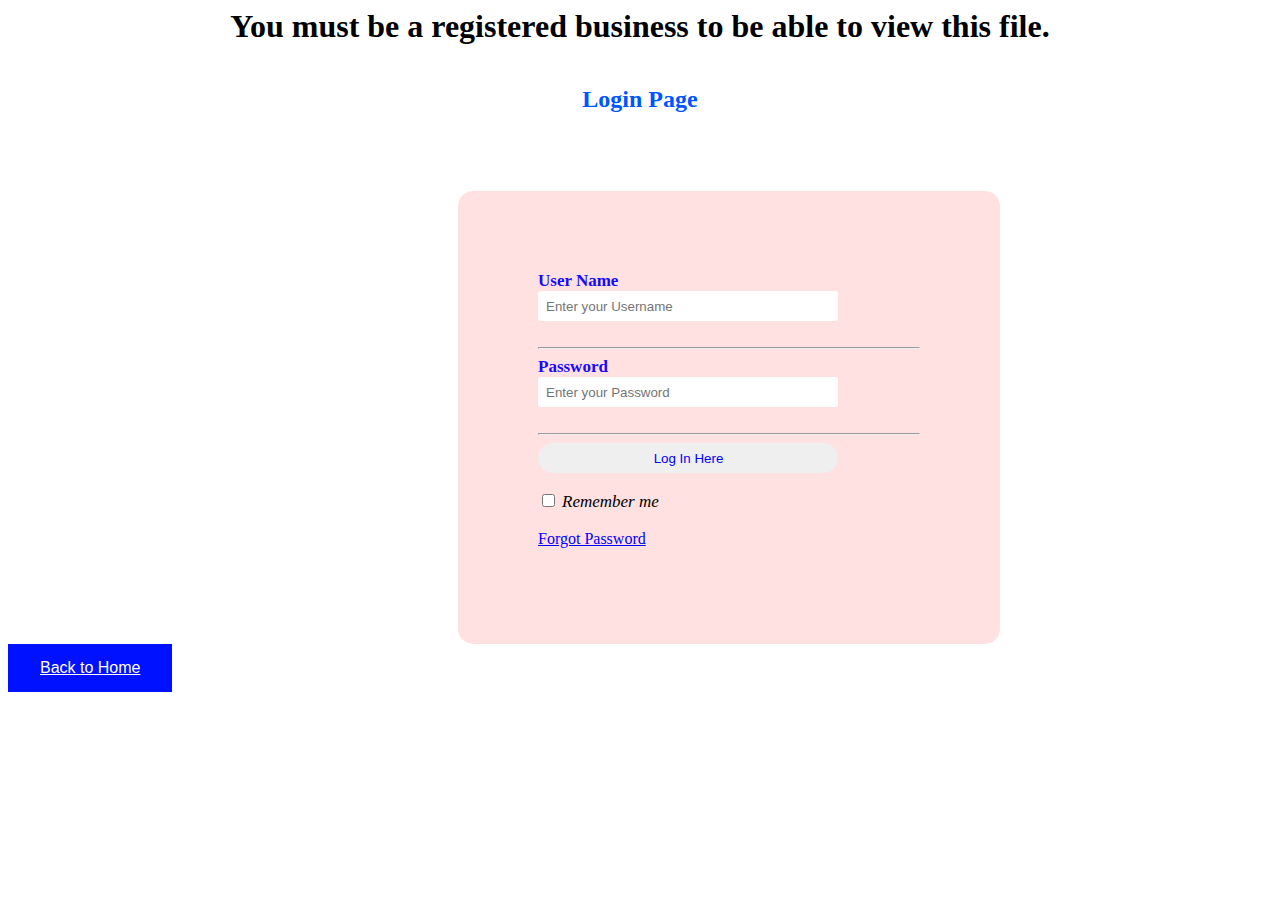
<file: contaminant-survey-login.html>
<html>
<!DOCTYPE html>

<head>
    <title>
        Business login only allowed
    </title>
    <link rel="stylesheet" type="text/css" href="css/design.css">
</head>

<body>
    <h1 style="text-align: center;">You must be a registered business to be able to view this file.</h1>
    <h2>Login Page</h2><br>
    <div class="login">
        <form id="login" method="get" action="contaminant-survey.html">
            <label><b>User Name
                </b>
            </label>
            <br>
            <input type="text" name="Uname" id="Uname" placeholder="Enter your Username">
            <br><br>
            <hr>
            <label><b>Password
                </b>
            </label>
            <br>
            <input type="Password" name="Pass" id="Pass" placeholder="Enter your Password">
            <br><br>
            <hr>
            <a href="contaminant-survey.html" title="view survey data"><input type="button" name="log" id="log"
                    value="Log In Here"> </a>
            <br><br>
            <input type="checkbox" id="check">
            <span><i>Remember me</i></span>
            <br><br>
            <a href="forgot-passwd.html" title="forgot password page">Forgot Password</a>
        </form>
    </div>
    <a href="index.html"><button style="background-color: #0011FF; border: none; color: white; padding: 15px 32px; text-align: center; text-decoration: underline;
        display: inline-block; font-size: 16px;">Back to Home</button></a>

</body>

</html>
</file>
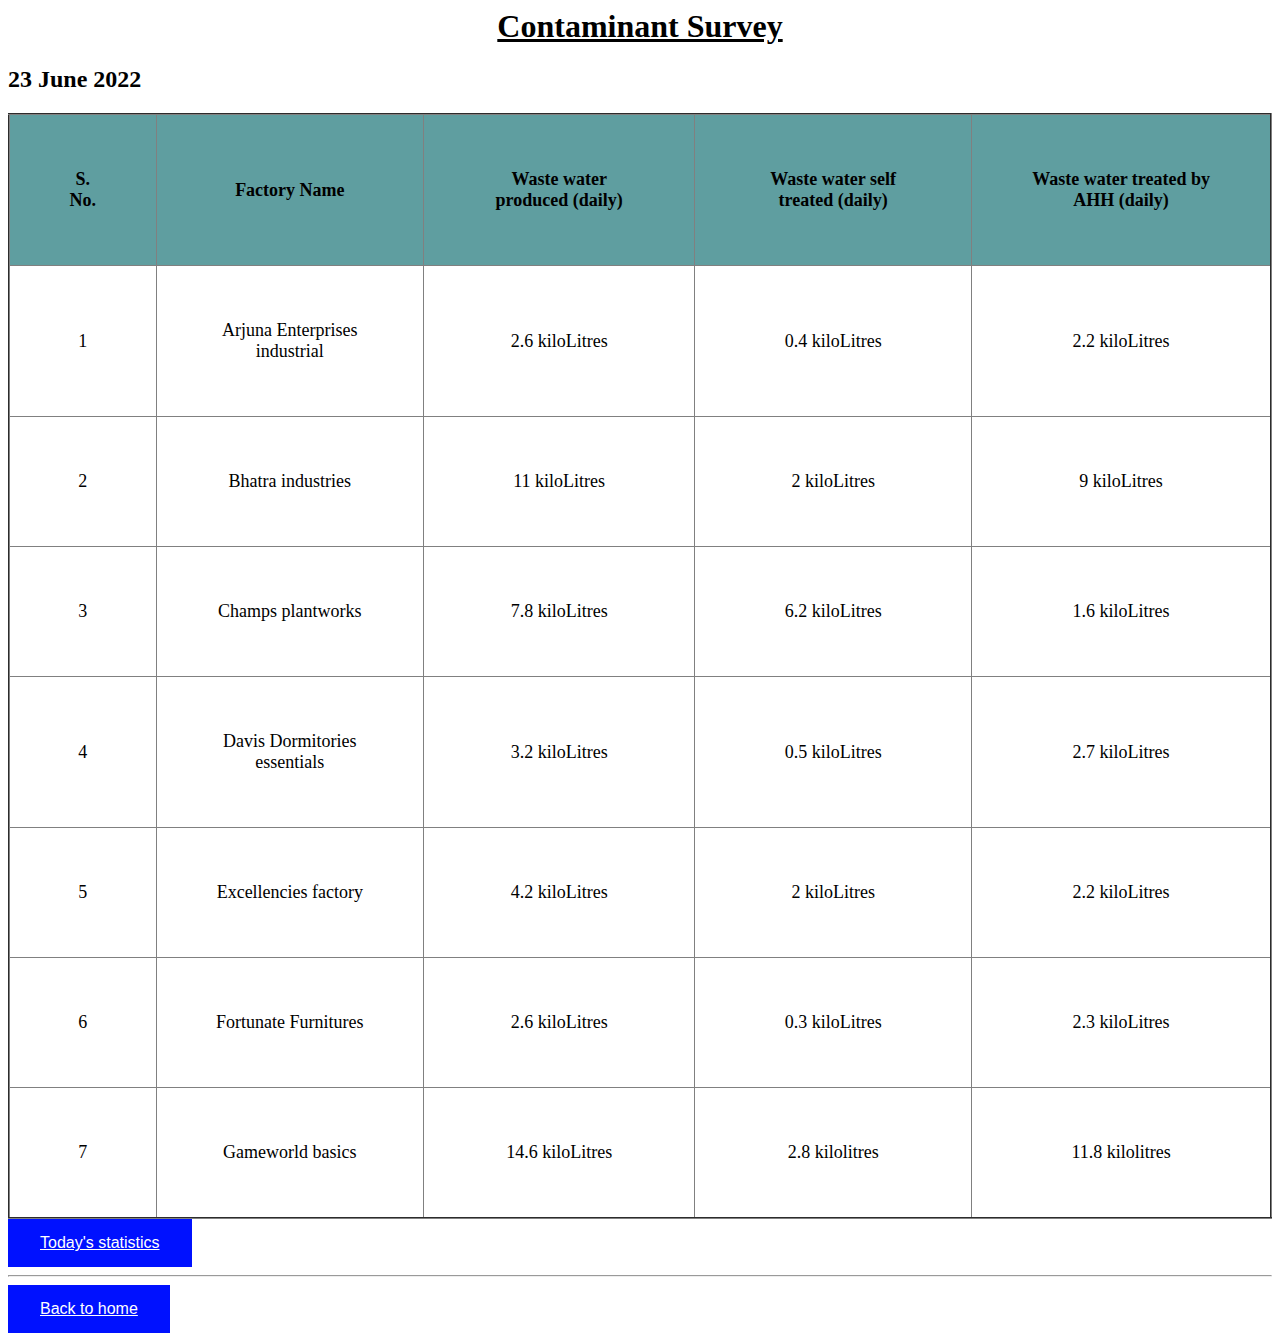
<file: contaminant-survey-yesterday.html>
<html>
<!DOCTYPE html>

<head>
    <title>
        Contaminant Survey
    </title>
    <link rel="stylesheet" type="text/css" href="css/contaminant-survey-yesterday.css">
</head>

<body>
    <h1 style="text-align: center; text-decoration: underline">Contaminant Survey</h1>
    <h2>23 June 2022</h2>
    <div style="overflow-x: auto;">
        <!--making table responsive-->
        <table border="2px" style="font-size: 18px;">
            <tr>
                <th>S. No.</th>
                <th>Factory Name</th>
                <th>Waste water produced (daily)</th>
                <th>Waste water self treated (daily)</th>
                <th>Waste water treated by AHH (daily)</th>
            </tr>
            <tr>
                <td>1</td>
                <td>Arjuna Enterprises industrial</td>
                <td>2.6 kiloLitres</td>
                <td>0.4 kiloLitres</td>
                <td>2.2 kiloLitres</td>
            </tr>
            <tr>
                <td>2</td>
                <td>Bhatra industries</td>
                <td>11 kiloLitres</td>
                <td>2 kiloLitres</td>
                <td>9 kiloLitres</td>

            </tr>
            <tr>
                <td>3</td>
                <td>Champs plantworks</td>
                <td>7.8 kiloLitres</td>
                <td>6.2 kiloLitres</td>
                <td>1.6 kiloLitres</td>
            </tr>
            <tr>
                <td>4</td>
                <td>Davis Dormitories essentials</td>
                <td>3.2 kiloLitres</td>
                <td>0.5 kiloLitres</td>
                <td>2.7 kiloLitres</td>
            </tr>
            <tr>
                <td>5</td>
                <td>Excellencies factory</td>
                <td>4.2 kiloLitres</td>
                <td>2 kiloLitres</td>
                <td>2.2 kiloLitres</td>
            </tr>
            <tr>
                <td>6</td>
                <td>Fortunate Furnitures</td>
                <td>2.6 kiloLitres</td>
                <td>0.3 kiloLitres</td>
                <td>2.3 kiloLitres</td>
            </tr>
            <tr>
                <td>7</td>
                <td>Gameworld basics</td>
                <td>14.6 kiloLitres</td>
                <td>2.8 kilolitres</td>
                <td>11.8 kilolitres</td>
            </tr>


        </table>
    </div>
    <a href="contaminant-survey.html" title="view today's stats"><button style="background-color: #0011FF; border: none; color: white; padding: 15px 32px; text-align: center; text-decoration: underline;
        display: inline-block; font-size: 16px;"> Today's statistics</button></a>
    <br>
    <hr>
    <a href="index.html" title="Homepage"><button style="background-color: #0011FF; border: none; color: white; padding: 15px 32px; text-align: center; text-decoration: underline;
        display: inline-block; font-size: 16px;"> Back to home</button></a>
</body>

</html>
</file>
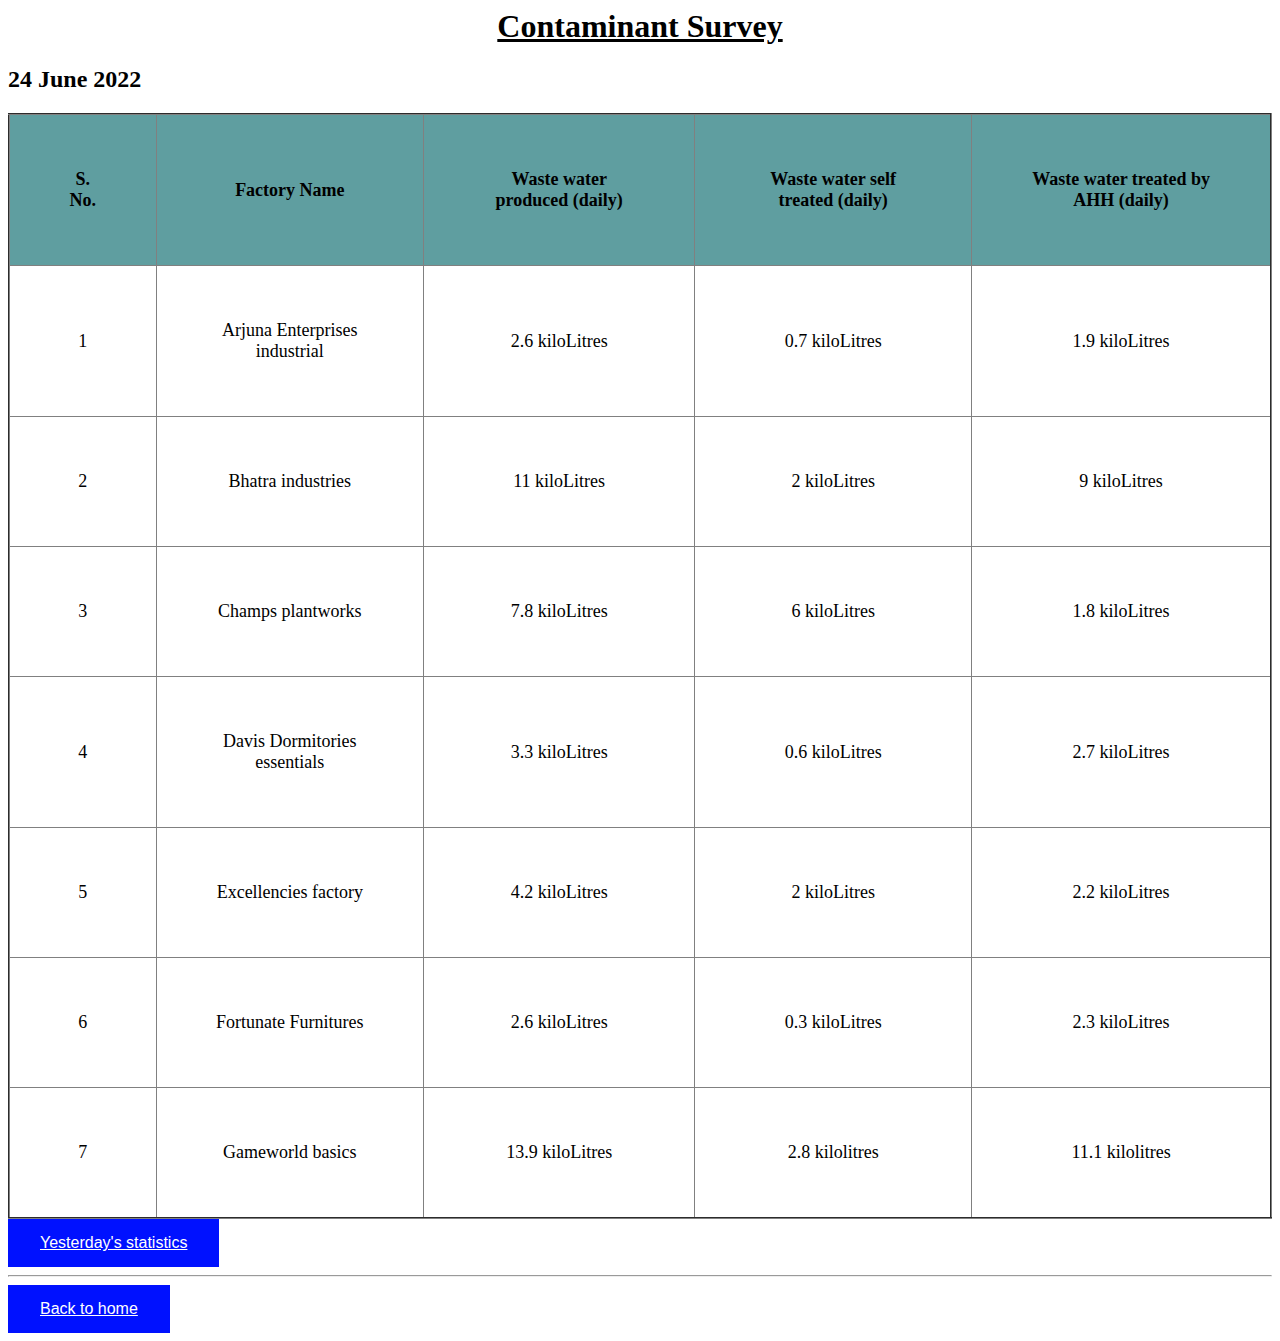
<file: contaminant-survey.html>
<html>
<!DOCTYPE html>

<head>
    <title>
        Contaminant Survey
    </title>
    <link rel="stylesheet" type="text/css" href="css/contaminant-survey-yesterday.css">
</head>

<body>
    <h1 style="text-align: center; text-decoration: underline;">Contaminant Survey</h1>
    <h2>24 June 2022</h2>
    <div style="overflow-x: auto;">
        <!--making table responsive-->
        <table border="2px" style="font-size: 18px;">
            <tr>
                <th>S. No.</th>
                <th>Factory Name</th>
                <th>Waste water produced (daily)</th>
                <th>Waste water self treated (daily)</th>
                <th>Waste water treated by AHH (daily)</th>
            </tr>
            <tr>
                <td>1</td>
                <td>Arjuna Enterprises industrial</td>
                <td>2.6 kiloLitres</td>
                <td>0.7 kiloLitres</td>
                <td>1.9 kiloLitres</td>
            </tr>
            <tr>
                <td>2</td>
                <td>Bhatra industries</td>
                <td>11 kiloLitres</td>
                <td>2 kiloLitres</td>
                <td>9 kiloLitres</td>

            </tr>
            <tr>
                <td>3</td>
                <td>Champs plantworks</td>
                <td>7.8 kiloLitres</td>
                <td>6 kiloLitres</td>
                <td>1.8 kiloLitres</td>
            </tr>
            <tr>
                <td>4</td>
                <td>Davis Dormitories essentials</td>
                <td>3.3 kiloLitres</td>
                <td>0.6 kiloLitres</td>
                <td>2.7 kiloLitres</td>
            </tr>
            <tr>
                <td>5</td>
                <td>Excellencies factory</td>
                <td>4.2 kiloLitres</td>
                <td>2 kiloLitres</td>
                <td>2.2 kiloLitres</td>
            </tr>
            <tr>
                <td>6</td>
                <td>Fortunate Furnitures</td>
                <td>2.6 kiloLitres</td>
                <td>0.3 kiloLitres</td>
                <td>2.3 kiloLitres</td>
            </tr>
            <tr>
                <td>7</td>
                <td>Gameworld basics</td>
                <td>13.9 kiloLitres</td>
                <td>2.8 kilolitres</td>
                <td>11.1 kilolitres</td>
            </tr>


        </table>
    </div>
    <a href="contaminant-survey-yesterday.html" title="view yesterday's stats"><button style="background-color: #0011FF; border: none; color: white; padding: 15px 32px; text-align: center; text-decoration: underline;
        display: inline-block; font-size: 16px;"> Yesterday's statistics</button></a>
    <br>
    <hr>
    <a href="index.html" title="Homepage"><button style="background-color: #0011FF; border: none; color: white; padding: 15px 32px; text-align: center; text-decoration: underline;
        display: inline-block; font-size: 16px;"> Back to home</button></a>


</body>

</html>
</file>
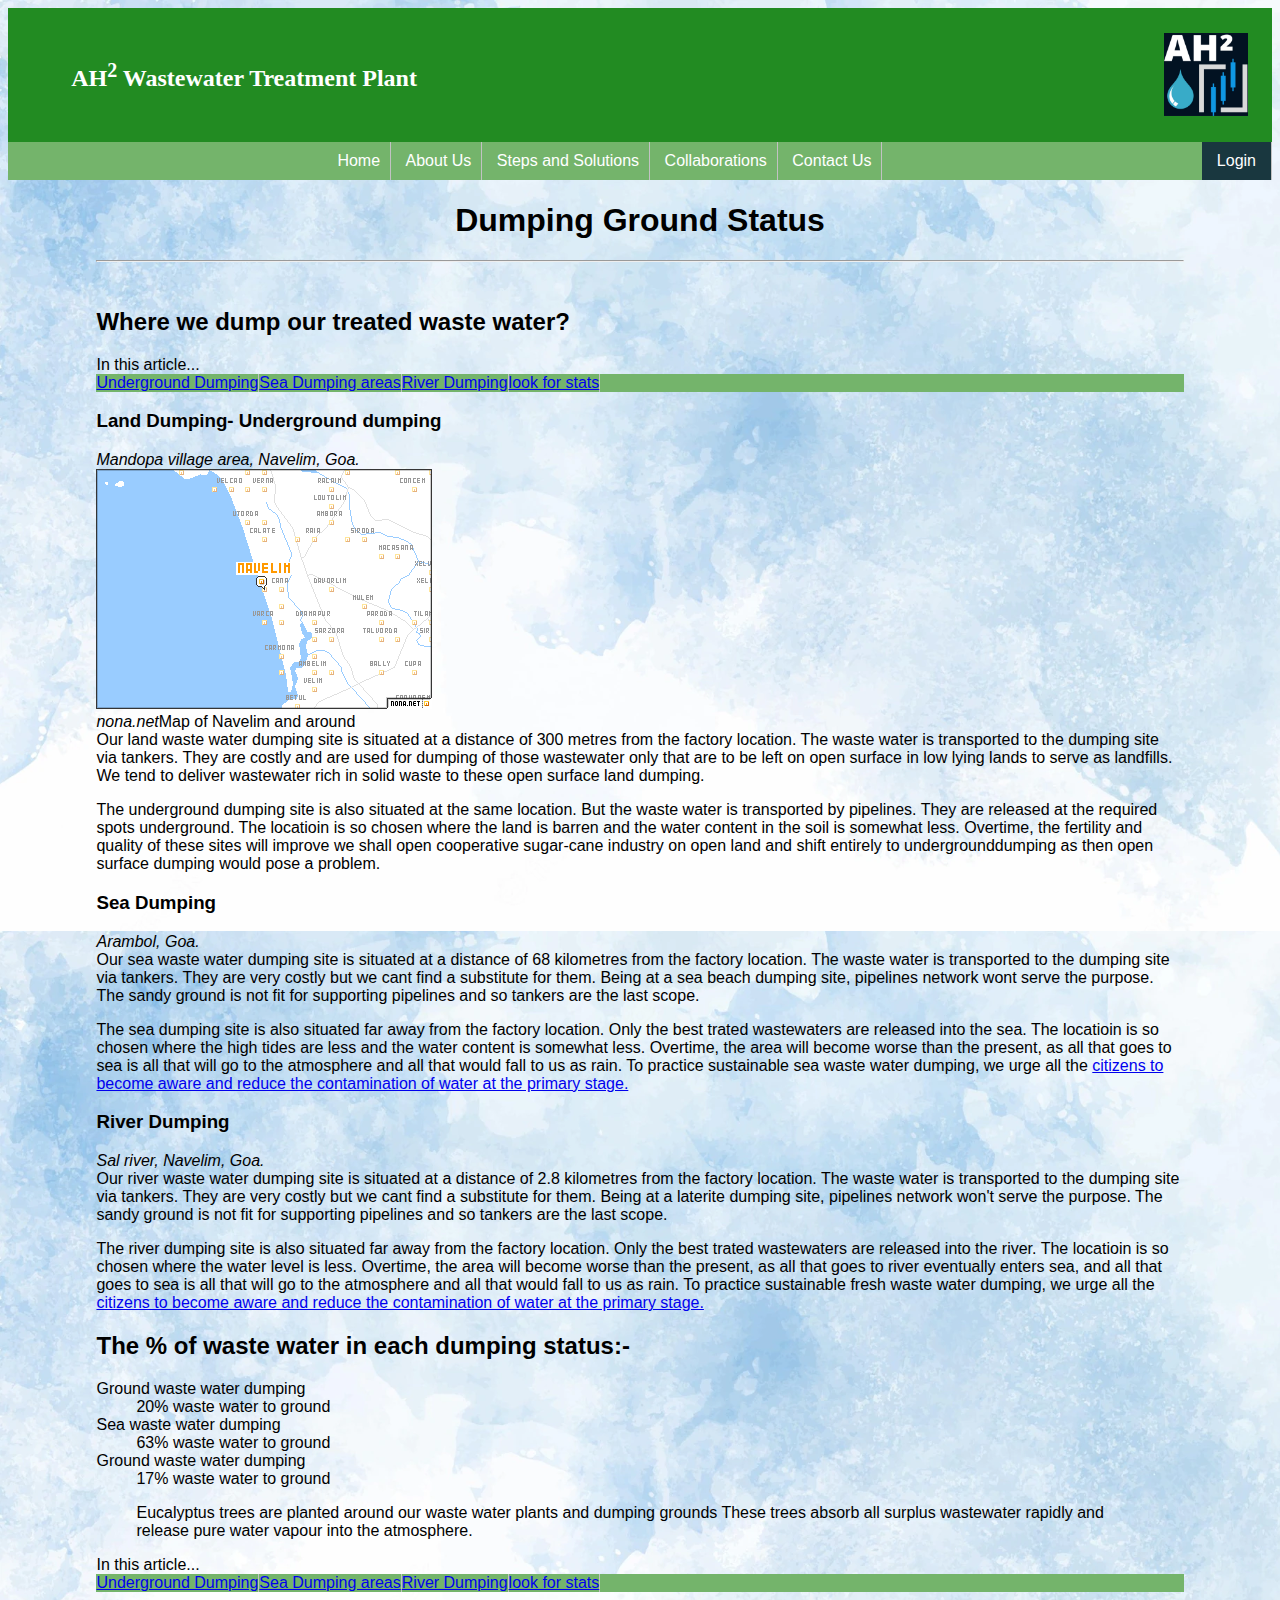
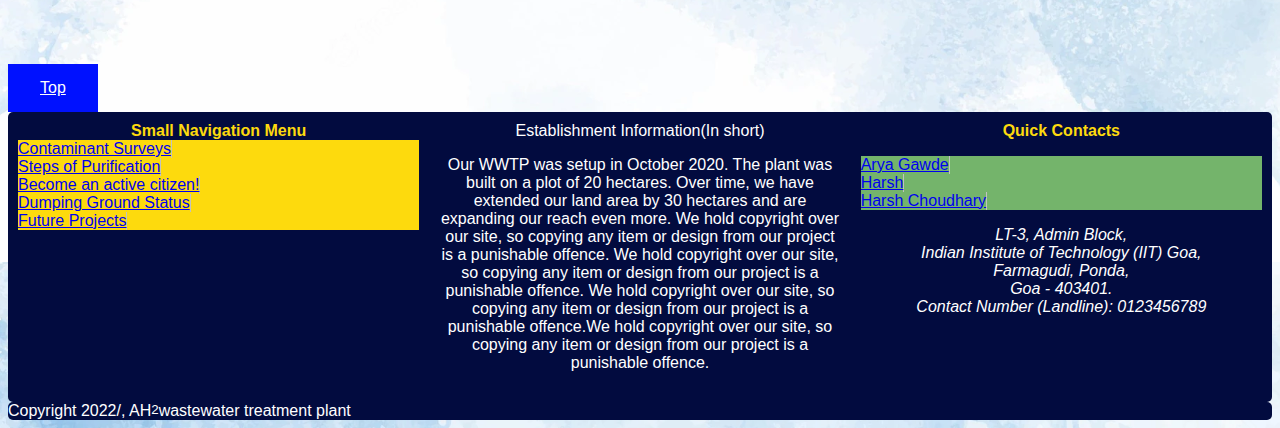
<file: dumping-ground-status.html>
<!DOCTYPE html>
<html>

<head>
    <meta charset="utf-8">

    <meta name="author" content="Harsh, Harsh Choudhary, Arya Gawde">

    <meta name="description"
        content="We are part of an initiative to treat wastewater safely and ecologically into a purified form. We also aim to make  more people aware about saving water.">

    <!-- og = open graph data -->
    <meta property="og:image" content="../img/logo.jpg">
    <meta property="og:image:width" content="15%" />
    <meta property="og:image:height" content="15%" />
    <meta property="og:description"
        content="We are part of an initiative to treat wastewater safely and ecologically into a purified form. We also aim to make  more people aware about saving water.">
    <meta property="og:title" content="AHH WWT">

    <meta name="viewport" content="width=device-width, initial-scale=1.0">
    <!--used to make webpages responsive-->

    <link rel="icon" href="img/AH2-Logo.ico" type="image/x-icon">
    <!--This puts an icon of specified image on the tab of browser.-->

    <link rel="stylesheet" href="css/homepage2.css">

    <title> Dumping Ground Status | AH&#178; Wastewater Treatment Plant</title>

    <style>
        .activecitizenbody {
            margin-left: 7%;
            margin-right: 7%;
        }

        .members {
            border: 0px;
            float: none;
        }

        .container {
            border: 0px;
            float: none;
            background: none;
            list-style-type: disc;
        }
    </style>

</head>

<body>

    <header>
        <span class="span1">
            <a href="#">
                <img src="img/AH2-Logo.jpg" title="Home" style="float: right; width: 7%; padding: 1%;">
            </a>
            <h2> AH<sup>2</sup> Wastewater Treatment Plant </h2>
        </span>
    </header>
    <div class="menu">
        <ul>
            <div class="drop">
                <li><a href="index.html" style="text-decoration: none;"><span> Home</span></a> </li>
            </div>
            <div class="drop">
                <li> <span> About Us </span>
                    <div class="dropitmcontent">
                        <a href="aboutus.html"> Mission </a>
                        <a href="contact-us.html"> How to Reach Us </a>
                        <a href="#"> CEO </a>
                    </div>
                </li>
            </div>
            <div class="drop">
                <li><span> Steps and Solutions </span>
                    <div class="dropitmcontent">
                        <a href="contaminant-survey-login.html"> Contaminant Surveys </a>
                        <a href="steps-putification.html"> Steps of Purification</a>
                        <a href="active-citizen.html"> Become an active citizen! </a>
                        <a href="dumping-ground-status.html"> Dumping Ground Status</a>
                        <a href="future-project.html"> Future Projects </a>
                    </div>
                </li>
            </div>
            <div class="drop">
                <li><span> Collaborations </span>
                    <div class="dropitmcontent">
                        <a href="https://iitgoa.ac.in"> National Collaboration </a>
                        <a href="#"> Global Collaborations </a>
                    </div>
                </li>
            </div>
            <div class="drop">
                <li><span> Contact Us </span>
                    <div class="dropitmcontent">
                        <a href="contact-us.html"> Contact Us </a>
                        <a href="mailto:harsh.21031@iitgoa.ac.in"> Harsh </a>
                        <a href="mailto:harsh.choudhary.21031@iitgoa.ac.in"> Harsh Choudhary</a>
                        <a href="mailto:arya.gawde.21031@iitgoa.ac.in"> Arya Gawde</a>
                    </div>
            </div>
            <li style="float: right;"><a href="contaminant-survey-login.html" class="functioning"> Login</a></li>
            </li>
        </ul>
    </div>


    <!-- hr width="100%;" style="background-color: rgb(116, 180, 107);" size="15" -->
    <div class="activecitizenbody">
        <h1 style="text-align: center;"> Dumping Ground Status</h1>
        <hr>
        <br>
        <h2>Where we dump our treated waste water?</h2>
        <span>In this article...</span>
        <ul>
            <li><a href="#land-dumping">Underground Dumping</a></li>
            <li><a href="#sea-dumping">Sea Dumping areas</a></li>
            <li><a href="#river-dumping">River Dumping</a></li>
            <li><a href="#stats">look for stats</a></li>
        </ul>
        <h3 id="land-dumping">Land Dumping- Underground dumping</h3>
        <p>
        <address>Mandopa village area, Navelim, Goa.</address>
        <img src="img/navelim map.png" title="Source: nona.net" alt="map">
        <figcaption>
            <cite>nona.net</cite>Map of Navelim and around
        </figcaption>
        </figcaption>Our land waste water dumping site is situated at a distance of
        300 metres from the factory location.
        The waste water is transported to the dumping site via tankers. They are costly and are used for dumping of
        those
        wastewater only that are to be left on open surface in low lying lands to serve as landfills.
        We tend to deliver wastewater rich in solid waste to these open surface land dumping.
        </p>
        <p>
            The underground dumping site is also situated at the same location. But the waste water is transported by
            pipelines.
            They are released at the required spots underground. The locatioin is so chosen where the land is barren
            and the water content in the soil is somewhat less. Overtime, the fertility and quality of these sites will
            improve
            we shall open cooperative sugar-cane industry on open land and shift entirely to undergrounddumping as then
            open
            surface dumping would pose a problem.
        </p>
        <h3 id="sea-dumping">Sea Dumping</h3>
        <p>
        <address>Arambol, Goa.</address>Our sea waste water dumping site is situated at a distance of 68 kilometres from
        the
        factory location.
        The waste water is transported to the dumping site via tankers. They are very costly but we cant find a
        substitute
        for them.
        Being at a sea beach dumping site, pipelines network wont serve the purpose. The sandy ground is not fit for
        supporting pipelines and so tankers are the last scope.
        </p>

        <p>
            The sea dumping site is also situated far away from the factory location.
            Only the best trated wastewaters are released into the sea. The locatioin is so chosen where the high tides
            are
            less
            and the water content is somewhat less. Overtime, the area will become worse than the present, as all that
            goes
            to sea is
            all that will go to the atmosphere and all that would fall to us as rain. To practice sustainable sea waste
            water dumping,
            we urge all the <a href="active-citizen.html">citizens to become aware and reduce the contamination of water
                at
                the
                primary stage.
            </a>
        </p>
        <h3 id="river-dumping">River Dumping</h3>
        <p>
        <address>Sal river, Navelim, Goa.</address>Our river waste water dumping site is situated at a distance of 2.8
        kilometres
        from the factory location.
        The waste water is transported to the dumping site via tankers. They are very costly but we cant find a
        substitute
        for them.
        Being at a laterite dumping site, pipelines network won't serve the purpose. The sandy ground is not fit for
        supporting pipelines and so tankers are the last scope.
        </p>
        <p>
            The river dumping site is also situated far away from the factory location.
            Only the best trated wastewaters are released into the river. The locatioin is so chosen where the water
            level
            is less.
            Overtime, the area will become worse than the present, as all that goes to river eventually enters sea, and
            all
            that
            goes to sea is
            all that will go to the atmosphere and all that would fall to us as rain. To practice sustainable fresh
            waste
            water dumping,
            we urge all the <a href="active-citizen.html">citizens to become aware and reduce the contamination of water
                at
                the
                primary stage.
            </a>
        </p>
        <h2 id="stats">The % of waste water in each dumping status:-</h2>
        <dl>
            <dt>Ground waste water dumping</dt>
            <dd>20% waste water to ground</dd>
            <dt>Sea waste water dumping</dt>
            <dd>63% waste water to ground</dd>
            <dt>Ground waste water dumping</dt>
            <dd>17% waste water to ground</dd>
        </dl>

        <blockquote>Eucalyptus trees are planted around our waste water plants and dumping grounds
            These trees absorb all surplus wastewater rapidly and release pure water vapour into the atmosphere.

        </blockquote>
        <span>In this article...</span>
        <ul>
            <li><a href="#land-dumping">Underground Dumping</a></li>
            <li><a href="#sea-dumping">Sea Dumping areas</a></li>
            <li><a href="#river-dumping">River Dumping</a></li>
            <li><a href="#stats">look for stats</a></li>
        </ul>

    </div>

    <br>
    <br> <br> <br>
    <a href="#top" id="bottom" title="Top" target="_self"><button style="background-color: #0011FF; border: none; color: white; padding: 15px 32px; text-align: center; text-decoration: underline;
        display: inline-block; font-size: 16px;"> Top</button></a>
    <div class="footer">
        <div style="width:32%; text-align: center; padding:10px; color: #FDDA0D"> <span><b>Small Navigation
                    Menu</b></span>
            <br>
            <div>
                <ul style="background-color: #FDDA0D; text-decoration: none; color: blue;">
                    <li style="background-color: #FDDA0D; "> <a href="contaminant-survey.html">Contaminant
                            Surveys </a></li><br>
                    <li style="background-color: #FDDA0D; text-decoration: none; color: blue;"><a
                            href="steps-putification.html">Steps of Purification</a></li><br>
                    <li style="background-color: #FDDA0D; text-decoration: none; color: blue;"><a
                            href="active-citizen.html">Become an active citizen! </a></li><br>
                    <li style="background-color: #FDDA0D; text-decoration: none; color: blue;"><a
                            href="dumping-ground-status.html">Dumping Ground Status</a></li><br>
                    <li style="background-color: #FDDA0D; text-decoration: none; color: blue; "><a
                            href="future-project.html">Future Projects </a></li>
                </ul><br>
                <br><br><br><br><br><br><br><br>
            </div>

        </div>
        <div style="width:32%; text-align: center; padding:10px;"> <span>Establishment Information(In short) </span>
            <br>
            <p>Our WWTP was setup in October 2020. The plant was built on a plot of 20 hectares.
                Over time, we have extended our land area by 30 hectares and are expanding our reach even more. We hold
                copyright over our site, so copying any item or
                design from our project is a punishable offence.
                We hold copyright over our site, so copying any item or
                design from our project is a punishable offence.
                We hold copyright over our site, so copying any item or
                design from our project is a punishable offence.We hold copyright over our site, so copying any item or
                design from our project is a punishable offence.
            </p>

        </div>
        <div style="width:32%; text-align: center; padding:10px; color: #FDDA0D;"> <span> <b>Quick Contacts </b></span>
            <p>
            <ul>
                <li><a href="https://aryagawde.github.io" title="Midterm Page"> Arya Gawde</a></li><br>
                <li><a href="https://harsh8692.github.io/" title="Midterm Page"> Harsh </a></li><br>
                <li><a href="https://harsh-choudhary-iit-goa.github.io" title="Midterm Page">Harsh Choudhary</a></li>
            </ul>
            </p>
            <p>
            <address style="color: white; ">LT-3, Admin Block,<br>
                Indian Institute of Technology (IIT) Goa,<br>
                Farmagudi, Ponda,<br>
                Goa - 403401.<br>
                Contact Number (Landline): 0123456789</address>
            </p>
        </div>

    </div>
    <div class="footer">Copyright 2022/, AH<sup>2</sup>wastewater treatment plant</div>


</body>

</html>
</file>
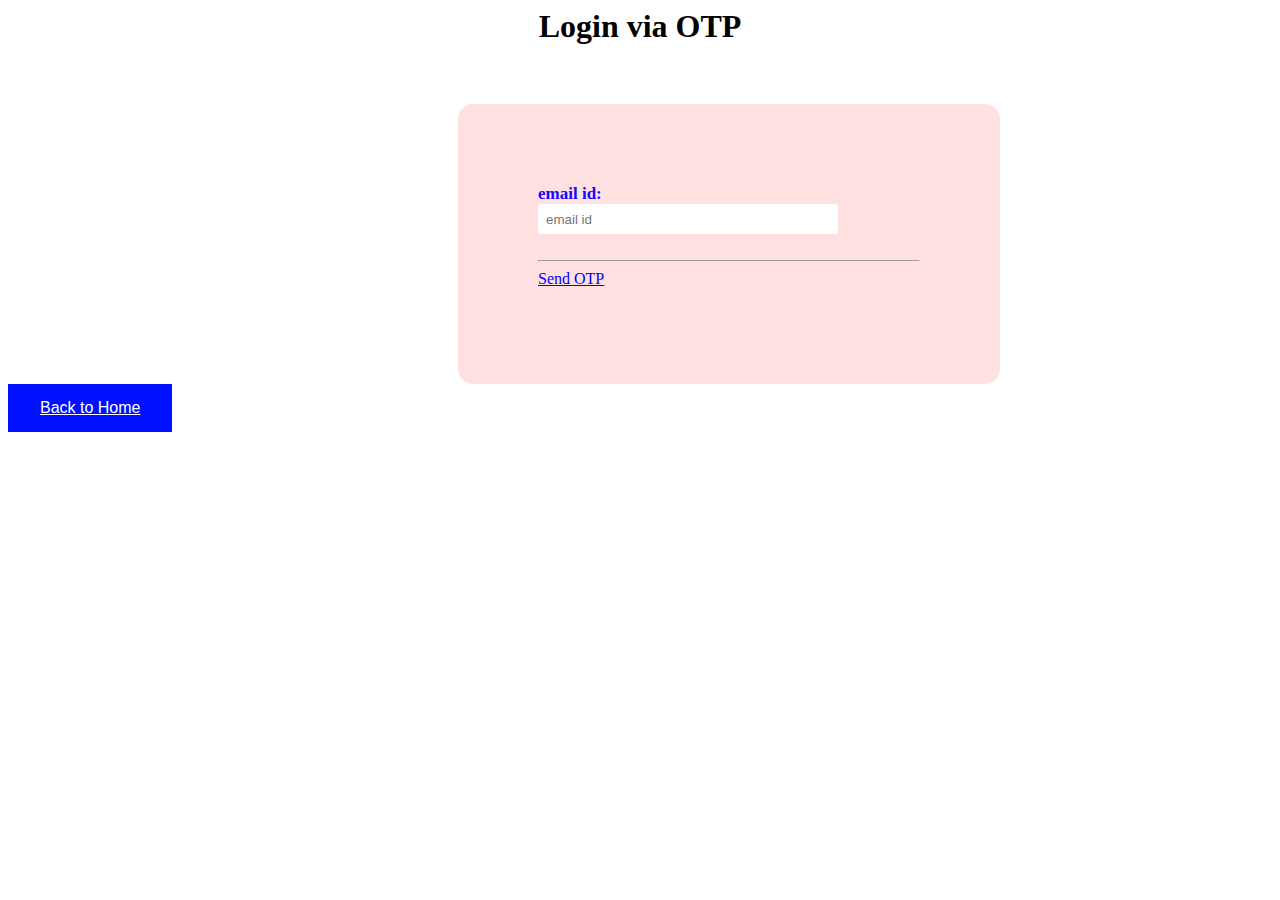
<file: forgot-passwd.html>
<html>
<!DOCTYPE html>

<head>
    <title>
        Forgot password
    </title>
    <link rel="stylesheet" type="text/css" href="css/design.css">
</head>

<body>

    <h1 style="text-align: center">Login via OTP</h1>

    <br>
    <div class="login">
        <form id="login" method="get" action="login-otp.html">
            <label><b>email id:
                </b>
            </label>
            <br>
            <input type="text" name="Uname" id="Uname" placeholder="email id">
            <br><br>
            <hr>
            <a href="login-otp.html">Send OTP</a>
        </form>
    </div>
    <a href="index.html"><button style="background-color: #0011FF; border: none; color: white; padding: 15px 32px; text-align: center; text-decoration: underline;
        display: inline-block; font-size: 16px;">Back to Home</button></a>

</body>

</html>
</file>
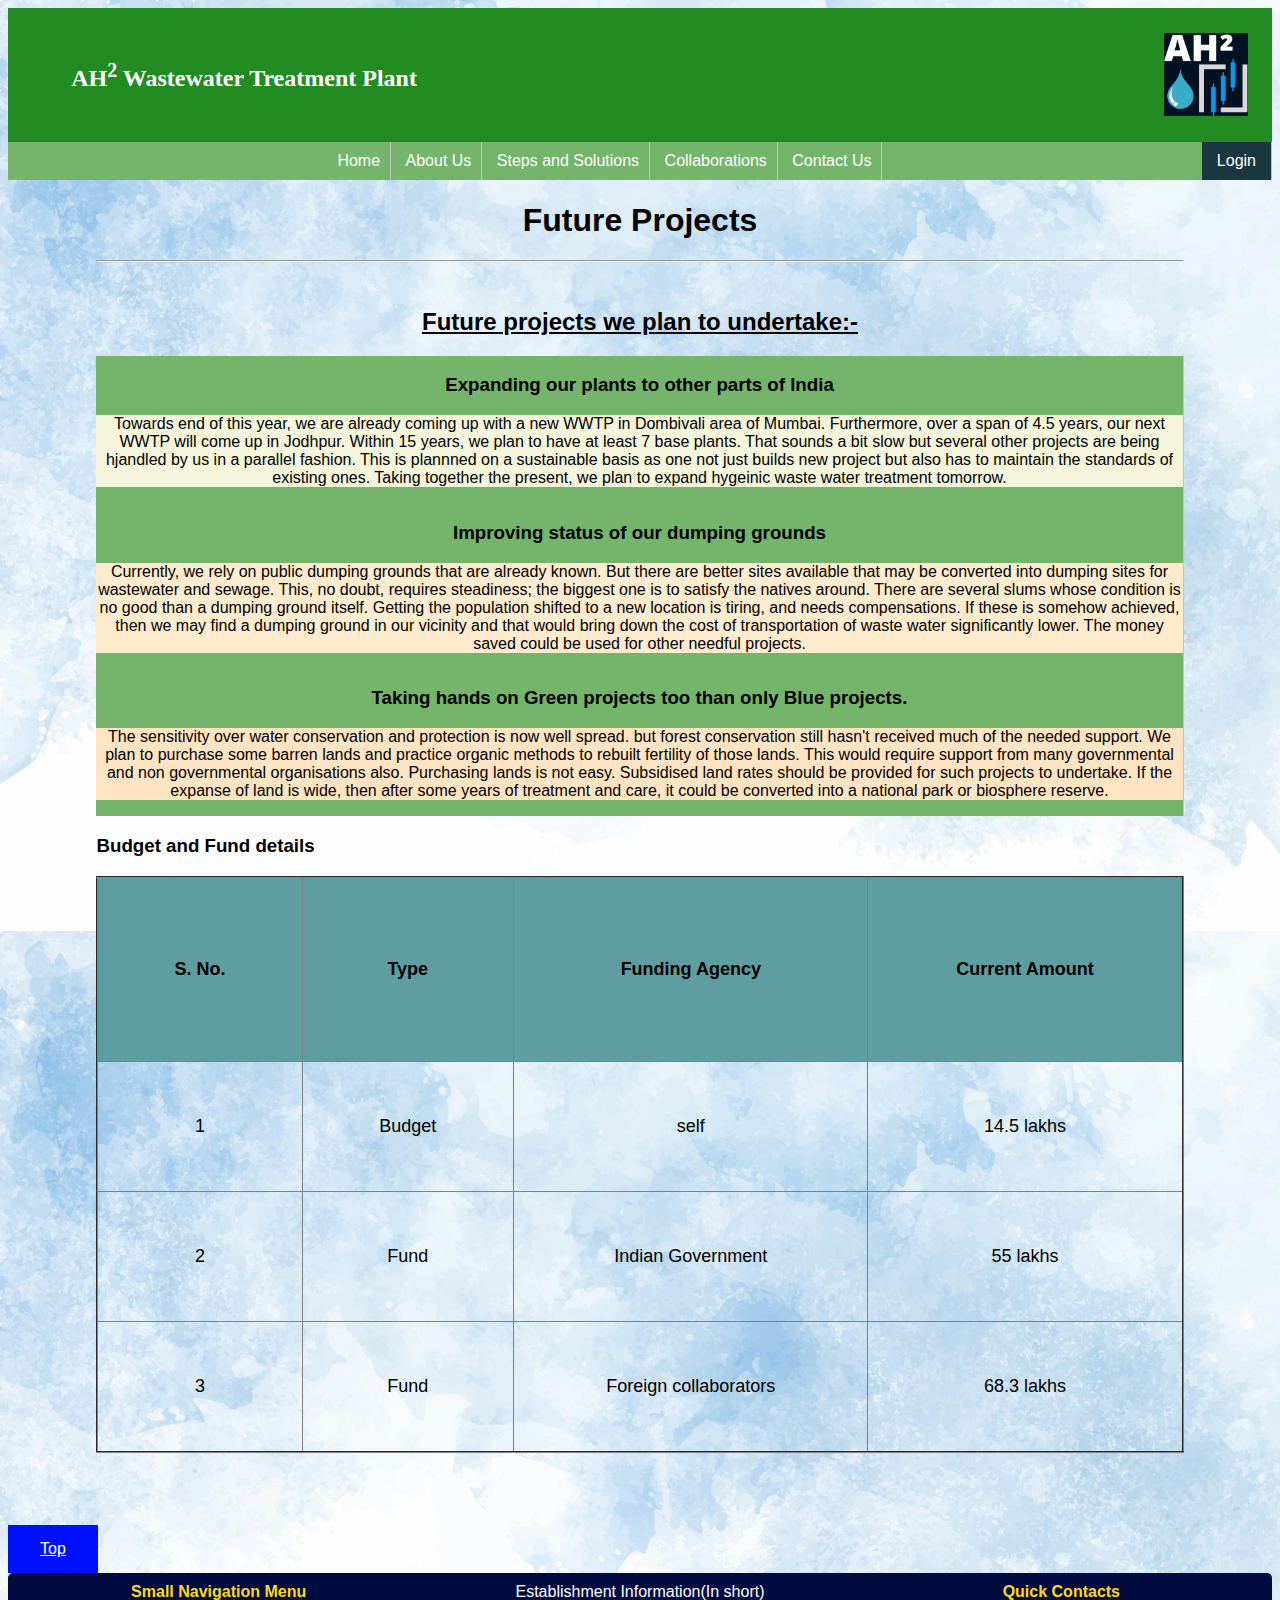
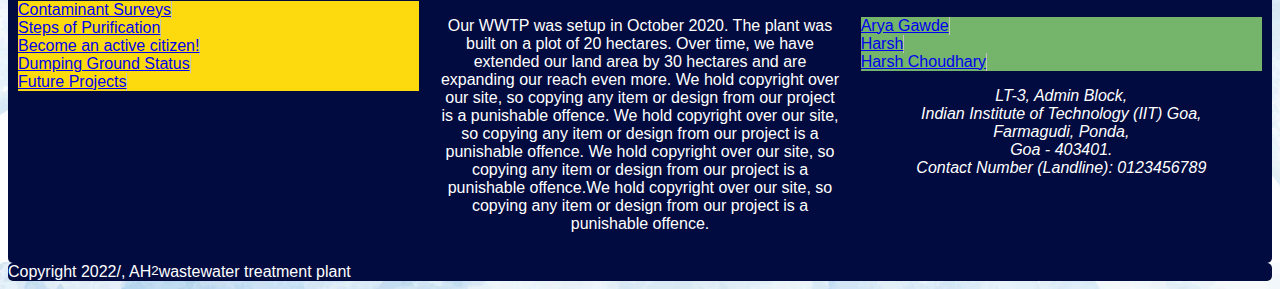
<file: future-project.html>
<!DOCTYPE html>
<html>

<head>
    <meta charset="utf-8">

    <meta name="author" content="Harsh, Harsh Choudhary, Arya Gawde">

    <meta name="description"
        content="We are part of an initiative to treat wastewater safely and ecologically into a purified form. We also aim to make  more people aware about saving water.">

    <!-- og = open graph data -->
    <meta property="og:image" content="../img/logo.jpg">
    <meta property="og:image:width" content="15%" />
    <meta property="og:image:height" content="15%" />
    <meta property="og:description"
        content="We are part of an initiative to treat wastewater safely and ecologically into a purified form. We also aim to make  more people aware about saving water.">
    <meta property="og:title" content="AHH WWT">

    <meta name="viewport" content="width=device-width, initial-scale=1.0">
    <!--used to make webpages responsive-->

    <link rel="icon" href="img/AH2-Logo.ico" type="image/x-icon">
    <!--This puts an icon of specified image on the tab of browser.-->

    <link rel="stylesheet" href="css/homepage2.css">

    <title> Future Projects | AH&#178; Wastewater Treatment Plant</title>

    <style>
        .activecitizenbody {
            margin-left: 7%;
            margin-right: 7%;
        }

        .members {
            border: 0px;
            float: none;
        }

        .container {
            border: 0px;
            float: none;
            background: none;
            list-style-type: disc;
        }
    </style>

</head>

<body>

    <header>
        <span class="span1">
            <a href="#">
                <img src="img/AH2-Logo.jpg" title="Home" style="float: right; width: 7%; padding: 1%;">
            </a>
            <h2> AH<sup>2</sup> Wastewater Treatment Plant </h2>
        </span>
    </header>
    <div class="menu">
        <ul>
            <div class="drop">
                <li><a href="index.html" style="text-decoration: none;"><span> Home</span></a> </li>
            </div>
            <div class="drop">
                <li> <span> About Us </span>
                    <div class="dropitmcontent">
                        <a href="aboutus.html"> Mission </a>
                        <a href="contact-us.html"> How to Reach Us </a>
                        <a href="#"> CEO </a>
                    </div>
                </li>
            </div>
            <div class="drop">
                <li><span> Steps and Solutions </span>
                    <div class="dropitmcontent">
                        <a href="contaminant-survey-login.html"> Contaminant Surveys </a>
                        <a href="steps-putification.html"> Steps of Purification</a>
                        <a href="active-citizen.html"> Become an active citizen! </a>
                        <a href="dumping-ground-status.html"> Dumping Ground Status</a>
                        <a href="future-project.html"> Future Projects </a>
                    </div>
                </li>
            </div>
            <div class="drop">
                <li><span> Collaborations </span>
                    <div class="dropitmcontent">
                        <a href="https://iitgoa.ac.in"> National Collaboration </a>
                        <a href="#"> Global Collaborations </a>
                    </div>
                </li>
            </div>
            <div class="drop">
                <li><span> Contact Us </span>
                    <div class="dropitmcontent">
                        <a href="contact-us.html"> Contact Us </a>
                        <a href="mailto:harsh.21031@iitgoa.ac.in"> Harsh </a>
                        <a href="mailto:harsh.choudhary.21031@iitgoa.ac.in"> Harsh Choudhary</a>
                        <a href="mailto:arya.gawde.21031@iitgoa.ac.in"> Arya Gawde</a>
                    </div>
            </div>
            <li style="float: right;"><a href="contaminant-survey-login.html" class="functioning"> Login</a></li>
            </li>
        </ul>
    </div>


    <!-- hr width="100%;" style="background-color: rgb(116, 180, 107);" size="15" -->
    <div class="activecitizenbody">
        <h1 style="text-align: center;"> Future Projects</h1>
        <hr>
        <br>
        <h2 style="text-align: center"><b><u>Future projects we plan to undertake:-</u></b></h2>
        <ul>
            <li>
                <h3><b>Expanding our plants to other parts of India</b></h3>
                <p style="background-color: beige;">Towards end of this year, we are already coming up with a new WWTP
                    in
                    Dombivali area of Mumbai.
                    Furthermore, over a span of 4.5 years, our next WWTP will come up in Jodhpur. Within 15 years, we
                    plan
                    to
                    have at least 7 base plants. That sounds a bit slow but several other projects are being hjandled by
                    us
                    in a
                    parallel fashion. This is plannned on a sustainable basis as one not just builds new project but
                    also
                    has to
                    maintain the standards of existing ones. Taking together the present, we plan to expand hygeinic
                    waste
                    water
                    treatment tomorrow.</p>
            </li>
            <li>
                <h3><b>Improving status of our dumping grounds</b></h3>
                <p style="background-color: blanchedalmond;">Currently, we rely on public dumping grounds that are
                    already
                    known. But there are better sites available
                    that may be
                    converted into dumping sites for wastewater and sewage. This, no doubt, requires steadiness; the
                    biggest
                    one
                    is to
                    satisfy the natives around. There are several slums whose condition is no good than a dumping ground
                    itself.
                    Getting the
                    population shifted to a new location is tiring, and needs compensations. If these is somehow
                    achieved,
                    then
                    we may find a dumping
                    ground in our vicinity and that would bring down the cost of transportation of waste water
                    significantly
                    lower. The money
                    saved could be used for other needful projects.</p>
            </li>
            <li>
                <h3><b>Taking hands on <quote>Green</quote> projects too than only <quote>Blue</quote> projects.</b>
                </h3>
                <p style="background-color: bisque;">The sensitivity over water conservation and protection is now well
                    spread. but forest conservation
                    still hasn't received much of the needed support. We plan to purchase some barren lands and practice
                    organic
                    methods to rebuilt
                    fertility of those lands. This would require support from many governmental and non governmental
                    organisations also.
                    Purchasing lands is not easy. Subsidised land rates should be provided for such projects to
                    undertake.
                    If
                    the expanse of land is
                    wide, then after some years of treatment and care, it could be converted into a national park or
                    biosphere
                    reserve.</p>
            </li>
        </ul>

        <p>
        <h3>Budget and Fund details</h3>
        <table border="2px" style="font-size: 18px">
            <tr>
                <th>S. No.</th>
                <th>Type</th>
                <th>Funding Agency</th>
                <th>Current Amount</th>
            </tr>
            <tr>
                <td>1</td>
                <td>Budget</td>
                <td>self</td>
                <td>14.5 lakhs</td>
            </tr>
            <tr>
                <td>2</td>
                <td>Fund</td>
                <td>Indian Government</td>
                <td>55 lakhs</td>
            </tr>
            <tr>
                <td>3</td>
                <td>Fund</td>
                <td>Foreign collaborators</td>
                <td>68.3 lakhs</td>
            </tr>
        </table>

    </div>

    <br>
    <br> <br> <br>
    <a href="#top" id="bottom" title="Top" target="_self"><button style="background-color: #0011FF; border: none; color: white; padding: 15px 32px; text-align: center; text-decoration: underline;
        display: inline-block; font-size: 16px;"> Top</button></a>
    <div class="footer">
        <div style="width:32%; text-align: center; padding:10px; color: #FDDA0D"> <span><b>Small Navigation
                    Menu</b></span>
            <br>
            <div>
                <ul style="background-color: #FDDA0D; text-decoration: none; color: blue;">
                    <li style="background-color: #FDDA0D; "> <a href="contaminant-survey.html">Contaminant
                            Surveys </a></li><br>
                    <li style="background-color: #FDDA0D; text-decoration: none; color: blue;"><a
                            href="steps-putification.html">Steps of Purification</a></li><br>
                    <li style="background-color: #FDDA0D; text-decoration: none; color: blue;"><a
                            href="active-citizen.html">Become an active citizen! </a></li><br>
                    <li style="background-color: #FDDA0D; text-decoration: none; color: blue;"><a
                            href="dumping-ground-status.html">Dumping Ground Status</a></li><br>
                    <li style="background-color: #FDDA0D; text-decoration: none; color: blue; "><a
                            href="future-project.html">Future Projects </a></li>
                </ul><br>
                <br><br><br><br><br><br><br><br>
            </div>

        </div>
        <div style="width:32%; text-align: center; padding:10px;"> <span>Establishment Information(In short) </span>
            <br>
            <p>Our WWTP was setup in October 2020. The plant was built on a plot of 20 hectares.
                Over time, we have extended our land area by 30 hectares and are expanding our reach even more. We hold
                copyright over our site, so copying any item or
                design from our project is a punishable offence.
                We hold copyright over our site, so copying any item or
                design from our project is a punishable offence.
                We hold copyright over our site, so copying any item or
                design from our project is a punishable offence.We hold copyright over our site, so copying any item or
                design from our project is a punishable offence.
            </p>

        </div>
        <div style="width:32%; text-align: center; padding:10px; color: #FDDA0D;"> <span> <b>Quick Contacts </b></span>
            <p>
            <ul>
                <li><a href="https://aryagawde.github.io" title="Midterm Page"> Arya Gawde</a></li><br>
                <li><a href="https://harsh8692.github.io/" title="Midterm Page"> Harsh </a></li><br>
                <li><a href="https://harsh-choudhary-iit-goa.github.io" title="Midterm Page">Harsh Choudhary</a></li>
            </ul>
            </p>
            <p>
            <address style="color: white; ">LT-3, Admin Block,<br>
                Indian Institute of Technology (IIT) Goa,<br>
                Farmagudi, Ponda,<br>
                Goa - 403401.<br>
                Contact Number (Landline): 0123456789</address>
            </p>
        </div>

    </div>
    <div class="footer">Copyright 2022/, AH<sup>2</sup>wastewater treatment plant</div>

</body>

</html>
</file>
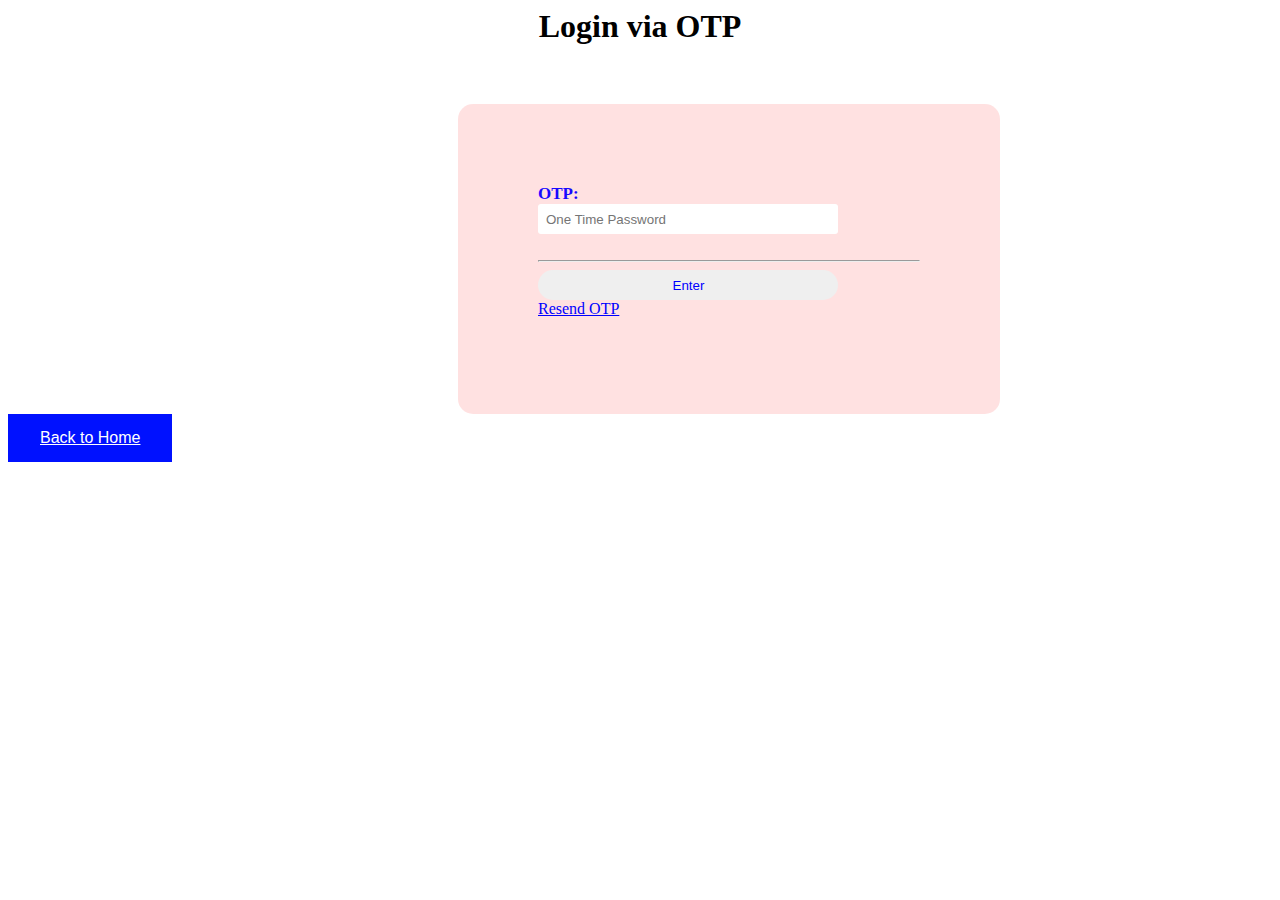
<file: login-otp.html>
<html>
<!DOCTYPE html>

<head>
    <title>
        Login via OTP
    </title>
    <link rel="stylesheet" type="text/css" href="css/design.css">
</head>

<body>
    <h1 style="text-align: center">Login via OTP</h1>
    <br>
    <div class="login">
        <form id="login" method="get" action="contaminant-survey.html">
            <label><b>OTP:
                </b>
            </label>
            <br>
            <input type="text" name="Uname" id="Uname" placeholder="One Time Password">
            <br><br>
            <hr>
            <a href="contaminant-survey.html"><input type="button" name="log" id="log" value="Enter"> </a>
            <br>
            <a href="login-otp.html">Resend OTP</a>
        </form>
    </div>
    <a href="index.html"><button style="background-color: #0011FF; border: none; color: white; padding: 15px 32px; text-align: center; text-decoration: underline;
        display: inline-block; font-size: 16px;">Back to Home</button></a>


</body>

</html>
</file>
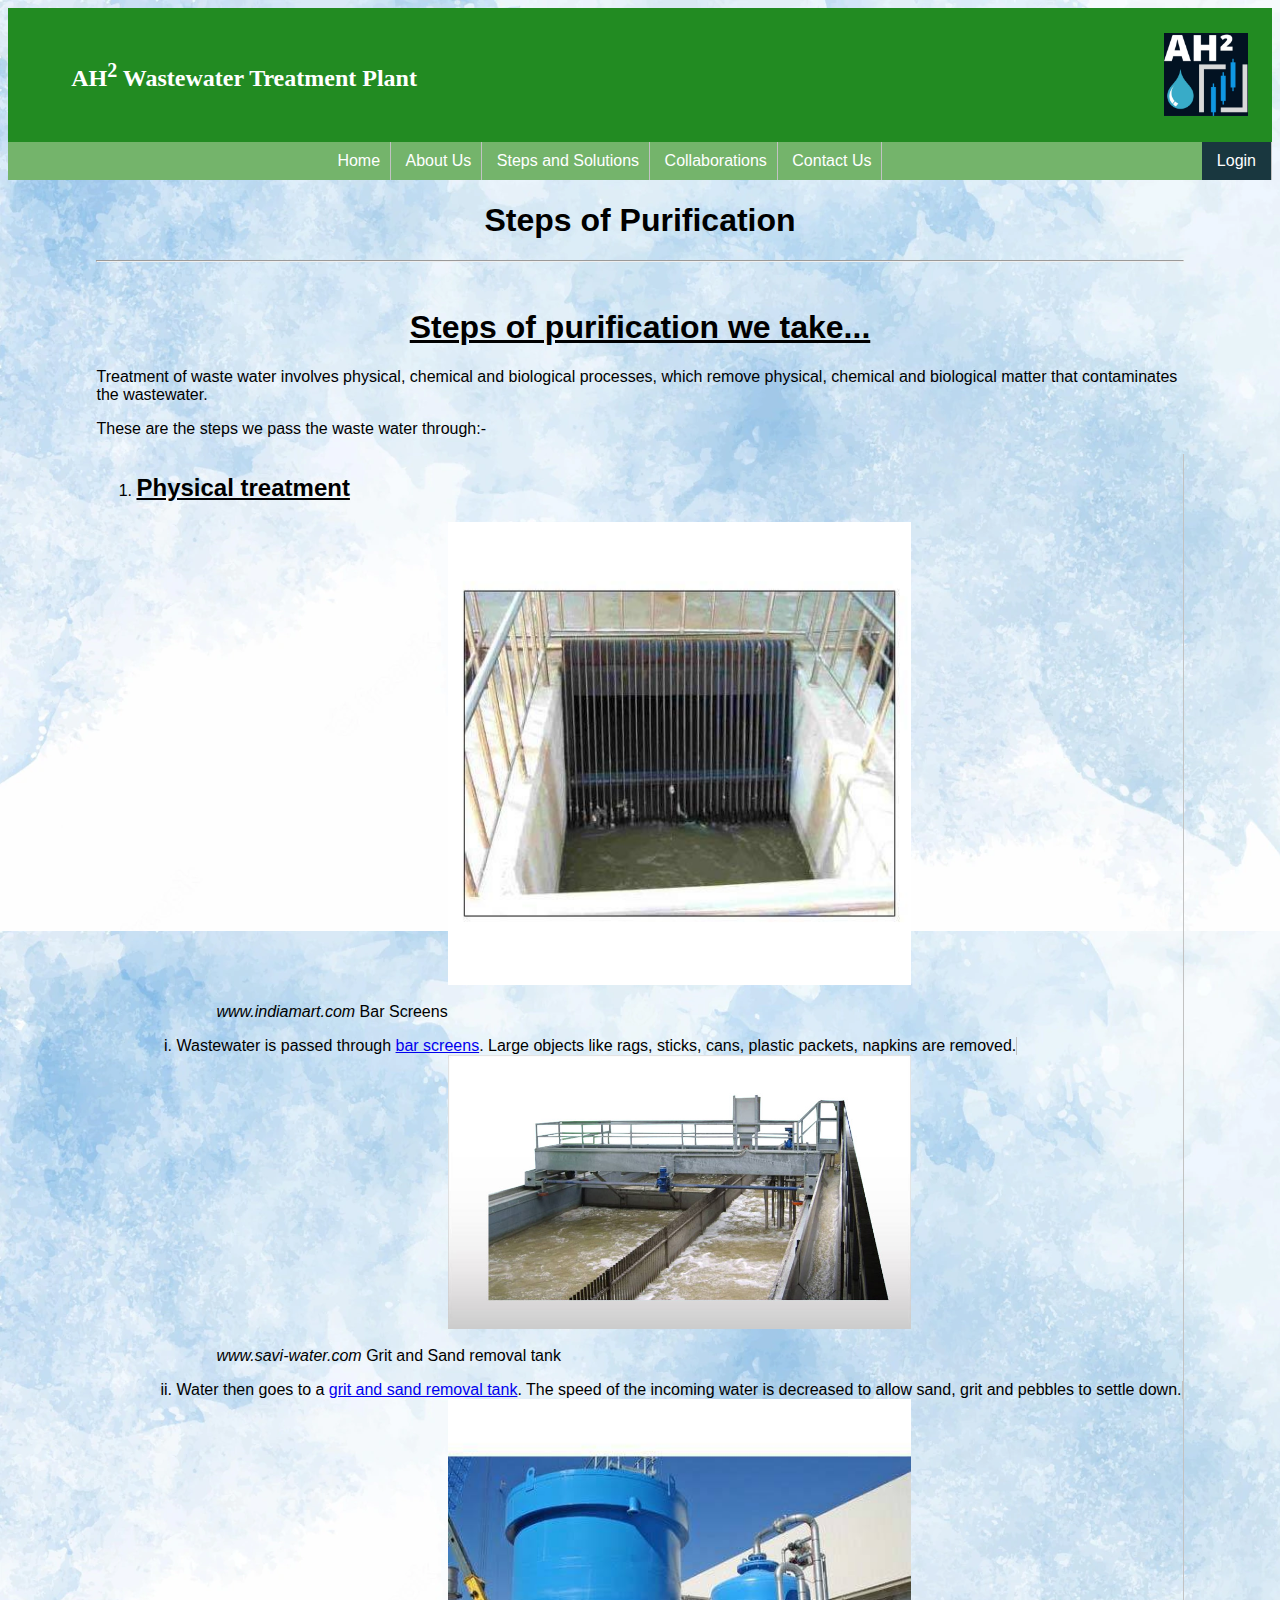
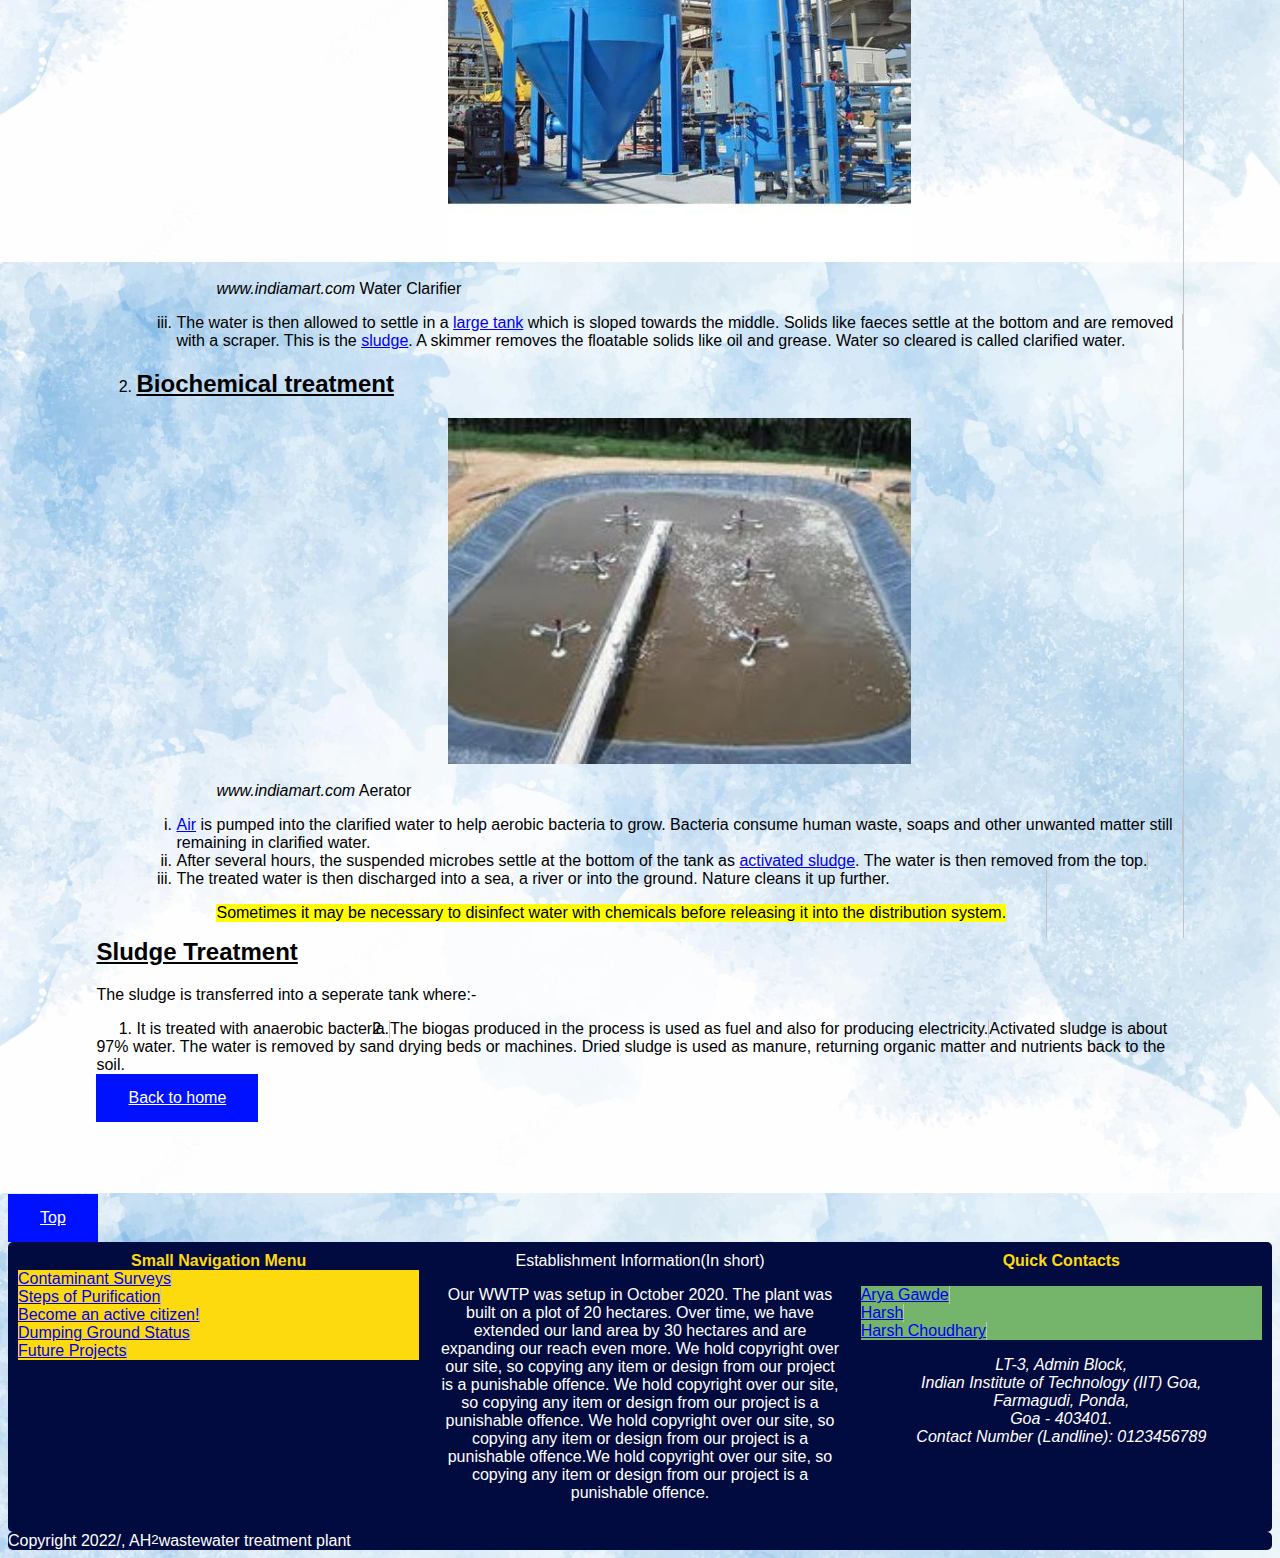
<file: steps-putification.html>
<!DOCTYPE html>
<html>

<head>
    <meta charset="utf-8">

    <meta name="author" content="Harsh, Harsh Choudhary, Arya Gawde">

    <meta name="description"
        content="We are part of an initiative to treat wastewater safely and ecologically into a purified form. We also aim to make  more people aware about saving water.">

    <!-- og = open graph data -->
    <meta property="og:image" content="../img/logo.jpg">
    <meta property="og:image:width" content="15%" />
    <meta property="og:image:height" content="15%" />
    <meta property="og:description"
        content="We are part of an initiative to treat wastewater safely and ecologically into a purified form. We also aim to make  more people aware about saving water.">
    <meta property="og:title" content="AHH WWT">

    <meta name="viewport" content="width=device-width, initial-scale=1.0">
    <!--used to make webpages responsive-->

    <link rel="icon" href="img/AH2-Logo.ico" type="image/x-icon">
    <!--This puts an icon of specified image on the tab of browser.-->

    <link rel="stylesheet" href="css/homepage2.css">

    <title> Steps of Purification | AH&#178; Wastewater Treatment Plant</title>

    <style>
        .activecitizenbody {
            margin-left: 7%;
            margin-right: 7%;
        }

        .members {
            border: 0px;
            float: none;
        }

        .container {
            border: 0px;
            float: none;
            background: none;
            list-style-type: disc;
        }
    </style>

</head>

<body>

    <header>
        <span class="span1">
            <a href="#">
                <img src="img/AH2-Logo.jpg" title="Home" style="float: right; width: 7%; padding: 1%;">
            </a>
            <h2> AH<sup>2</sup> Wastewater Treatment Plant </h2>
        </span>
    </header>
    <div class="menu">
        <ul>
            <div class="drop">
                <li><a href="index.html" style="text-decoration: none;"><span> Home</span></a> </li>
            </div>
            <div class="drop">
                <li> <span> About Us </span>
                    <div class="dropitmcontent">
                        <a href="aboutus.html"> Mission </a>
                        <a href="contact-us.html"> How to Reach Us </a>
                        <a href="#"> CEO </a>
                    </div>
                </li>
            </div>
            <div class="drop">
                <li><span> Steps and Solutions </span>
                    <div class="dropitmcontent">
                        <a href="contaminant-survey-login.html"> Contaminant Surveys </a>
                        <a href="steps-putification.html"> Steps of Purification</a>
                        <a href="active-citizen.html"> Become an active citizen! </a>
                        <a href="dumping-ground-status.html"> Dumping Ground Status</a>
                        <a href="future-project.html"> Future Projects </a>
                    </div>
                </li>
            </div>
            <div class="drop">
                <li><span> Collaborations </span>
                    <div class="dropitmcontent">
                        <a href="https://iitgoa.ac.in"> National Collaboration </a>
                        <a href="#"> Global Collaborations </a>
                    </div>
                </li>
            </div>
            <div class="drop">
                <li><span> Contact Us </span>
                    <div class="dropitmcontent">
                        <a href="contact-us.html"> Contact Us </a>
                        <a href="mailto:harsh.21031@iitgoa.ac.in"> Harsh </a>
                        <a href="mailto:harsh.choudhary.21031@iitgoa.ac.in"> Harsh Choudhary</a>
                        <a href="mailto:arya.gawde.21031@iitgoa.ac.in"> Arya Gawde</a>
                    </div>
            </div>
            <li style="float: right;"><a href="contaminant-survey-login.html" class="functioning"> Login</a></li>
            </li>
        </ul>
    </div>


    <!-- hr width="100%;" style="background-color: rgb(116, 180, 107);" size="15" -->
    <div class="activecitizenbody">
        <h1 style="text-align: center;"> Steps of Purification</h1>
        <hr>
        <br>
        <h1 style="text-align:center"><u>Steps of purification we take...</u></h1>
        <p>Treatment of waste water involves physical, chemical and biological processes, which remove physical,
            chemical
            and biological
            matter that contaminates the wastewater.
        </p>
        <div>These are the steps we pass the waste water through:-</div>
        <ol>
            <li>
                <h2><u>Physical treatment</u></h2>
                <ol type="i">
                    <figure><a id="bar screen"><img src="img/bar screen .jpg" alt="Image of bar screen"
                                title="source: www.indiamart.com"
                                style="display: block; margin-left: auto; margin-right: auto; width: 50%;">
                            <br>
                            <figcaption><cite>www.indiamart.com</cite>
                                <caption>Bar Screens</caption>
                            </figcaption>
                        </a></figure>
                    <li>
                        Wastewater is passed through <a href="#bar screen">bar screens</a>. Large objects like rags,
                        sticks,
                        cans, plastic packets,
                        napkins are removed. </li>
                    <figure><a id="grit"><img src="img/grit and sand removal tank.jpg"
                                alt="image of grit and sand removal tank" title="source: savi-water.com"
                                style="display: block; margin-left: auto; margin-right: auto; width: 50%;"></a><br>
                        <figcaption><cite>www.savi-water.com</cite>
                            <caption>Grit and Sand removal tank</caption>
                        </figcaption>
                    </figure>
                    <li>Water then goes to a <a href="#grit">grit and sand removal tank</a>. The speed of the incoming
                        water
                        is decreased to
                        allow sand, grit and
                        pebbles to settle down.
                    </li>
                    <figure><a id="water clarifier"><img src="img/water clarifier.jpg" alt="image of water clarifier"
                                title="source: www.indiamart.com"
                                style="display: block; margin-left: auto; margin-right: auto; width: 50%;">
                            <br>
                            <figcaption><cite>www.indiamart.com</cite>
                                <caption>Water Clarifier</caption>
                            </figcaption>
                        </a></figure>
                    <li>The water is then allowed to settle in a <a href="#water clarifier">large tank</a> which is
                        sloped
                        towards the middle. Solids like
                        faeces settle at
                        the bottom and are removed with a scraper. This is the <a href="#sludge treatment">sludge</a>. A
                        skimmer removes the floatable solids like oil and grease.
                        Water so cleared is called clarified water.
                    </li>
                </ol>
            </li>
            <li>
                <h2><u>Biochemical treatment</u></h2>
                <ol type="i">
                    <figure><a id="aerator"><img src="img/aerator.jpg" alt="image of aerator"
                                title="source: www.indiamart.com"
                                style="display: block; margin-left: auto; margin-right: auto; width: 50%;">
                            <br>
                            <figcaption><cite>www.indiamart.com</cite>
                                <caption>Aerator</caption>
                            </figcaption>
                        </a></figure>
                    <li><a href="#aerator">Air</a> is pumped into the clarified water to help aerobic bacteria to grow.
                        Bacteria consume human
                        waste, soaps and
                        other unwanted matter still remaining in clarified water.
                    </li>
                    <li>After several hours, the suspended microbes settle at the bottom of the tank as <a
                            href="#activated sludge">activated sludge</a>.
                        The water is then
                        removed from the top.
                    </li>
                    <li>The treated water is then discharged into a sea, a river or into the ground. Nature cleans it up
                        further.
                        <blockquote style="background-color: yellow">Sometimes it may be necessary to disinfect water
                            with
                            chemicals before releasing it into
                            the
                            distribution system.
                        </blockquote>
                    </li>
                </ol>
            </li>

        </ol>
        <a id="sludge treatment">
            <h2><u>Sludge Treatment</u></h2>
        </a>
        <p>The sludge is transferred into a seperate tank where:-
        <ol>
            <li>It is treated with anaerobic bacteria. </li>
            <li>The biogas produced in the process is used as fuel and also for producing electricity.</li>
        </ol>
        </p>
        <a id="activated sludge">Activated sludge is about 97% water. The water is removed by sand drying beds or
            machines.
            Dried sludge is used as manure, returning
            organic matter and nutrients back to the soil.
        </a>
        <br>
        <a href="index.html" title="Homepage"><button style="background-color: #0011FF; border: none; color: white; padding: 15px 32px; text-align: center; text-decoration: underline;
        display: inline-block; font-size: 16px;"> Back to home</button></a>

    </div>

    <br>
    <br> <br> <br>
    <a href="#top" id="bottom" title="Top" target="_self"><button style="background-color: #0011FF; border: none; color: white; padding: 15px 32px; text-align: center; text-decoration: underline;
        display: inline-block; font-size: 16px;"> Top</button></a>
    <div class="footer">
        <div style="width:32%; text-align: center; padding:10px; color: #FDDA0D"> <span><b>Small Navigation
                    Menu</b></span>
            <br>
            <div>
                <ul style="background-color: #FDDA0D; text-decoration: none; color: blue;">
                    <li style="background-color: #FDDA0D; "> <a href="contaminant-survey.html">Contaminant
                            Surveys </a></li><br>
                    <li style="background-color: #FDDA0D; text-decoration: none; color: blue;"><a
                            href="steps-putification.html">Steps of Purification</a></li><br>
                    <li style="background-color: #FDDA0D; text-decoration: none; color: blue;"><a
                            href="active-citizen.html">Become an active citizen! </a></li><br>
                    <li style="background-color: #FDDA0D; text-decoration: none; color: blue;"><a
                            href="dumping-ground-status.html">Dumping Ground Status</a></li><br>
                    <li style="background-color: #FDDA0D; text-decoration: none; color: blue; "><a
                            href="future-project.html">Future Projects </a></li>
                </ul><br>
                <br><br><br><br><br><br><br><br>
            </div>

        </div>
        <div style="width:32%; text-align: center; padding:10px;"> <span>Establishment Information(In short) </span>
            <br>
            <p>Our WWTP was setup in October 2020. The plant was built on a plot of 20 hectares.
                Over time, we have extended our land area by 30 hectares and are expanding our reach even more. We hold
                copyright over our site, so copying any item or
                design from our project is a punishable offence.
                We hold copyright over our site, so copying any item or
                design from our project is a punishable offence.
                We hold copyright over our site, so copying any item or
                design from our project is a punishable offence.We hold copyright over our site, so copying any item or
                design from our project is a punishable offence.
            </p>

        </div>
        <div style="width:32%; text-align: center; padding:10px; color: #FDDA0D;"> <span> <b>Quick Contacts </b></span>
            <p>
            <ul>
                <li><a href="https://aryagawde.github.io" title="Midterm Page"> Arya Gawde</a></li><br>
                <li><a href="https://harsh8692.github.io/" title="Midterm Page"> Harsh </a></li><br>
                <li><a href="https://harsh-choudhary-iit-goa.github.io" title="Midterm Page">Harsh Choudhary</a></li>
            </ul>
            </p>
            <p>
            <address style="color: white; ">LT-3, Admin Block,<br>
                Indian Institute of Technology (IIT) Goa,<br>
                Farmagudi, Ponda,<br>
                Goa - 403401.<br>
                Contact Number (Landline): 0123456789</address>
            </p>
        </div>

    </div>
    <div class="footer">Copyright 2022/, AH<sup>2</sup>wastewater treatment plant</div>

</body>

</html>
</file>
<file: css/homepage2.css>
body {
    font-family: Arial;
    background: url("../img/background.png") repeat 0 0;
}

header {
    background-color: #228B22;
    padding: 1%;
    padding-left: 5%;
}

.span1 {
    font-family: verdana;
    margin: 1%;
    color: white;
    margin-left: 35%;
}

ul {
    list-style-type: none;
    margin: 0;
    padding: 0;
    overflow: hidden;
    background-color: rgb(116, 180, 107);
    text-align: center;
}

li {
    float: left;
    border-right: 1px solid rgb(194, 194, 194);
}

li span {
    display: flex;
    color: white;
    text-align: center;
    padding: 10px;
    text-decoration: none;
}

li span:hover:not(.functioning) {
    background-color: #19373f;
}

.functioning {
    background-color: #19373f;
    display: flex;
    color: white;
    text-align: center;
    padding: 10px 15px;
    text-decoration: none;
}

.flex-use {
    display: flex;
}

.flex-use>div {
    margin-left: 5%;
    margin-right: 5%;
    padding: 10px;
    color: black;
}

.main {
    background-color: #0f3742;
    color: white;
    margin-left: 5%;
    margin-right: 5%;
    border-radius: 10px;
    text-align: center;
    display: flex;
    padding-left: 2%;
    padding-right: 2%;
    padding-top: 4px;
    padding-bottom: 5%;
}

.footer {
    display: flex;
    background-color: rgb(2, 11, 63);
    color: white;
    width: 100%;
    margin: 0px;
    margin-bottom: 0px;
    border: 0px;
    border-radius: 5px;
}


/* Dropdown menu style */

.drop {
    display: inline-flex;

}

.dropitmcontent {
    display: none;
    position: absolute;
    background-color: #19373f;
}


.dropitmcontent a {
    color: rgb(247, 247, 175);
    padding: 10px 15px;
    text-align: center;
    text-decoration: none;
    display: flex;
}

.drop:hover .dropitmcontent {
    display: block;
}

.dropitmcontent a:hover {
    background-color: #295966;
}

.drop2 span {
    display: flex;
    color: rgb(247, 247, 175);
    text-align: center;
    padding: 10px;
    text-decoration: none;
}

.dropitmcontent2 {
    display: none;
    position: absolute;
    background-color: #19373f;

}


.drop2 {
    display: flex;
    background-color: #19373f;
}


.drop2 span:hover .dropitmcontent2 {
    display: flex;
}

.photos {
    width: 20%;
    border: 1px solid rgb(41, 36, 36);
    height: 200px;
    border-radius: 10px;
    display: inline-block;
    opacity: 1;
    transition: 0.3s;
}

.photos:hover {
    opacity: 0.7;
}

.extraphotos {
    width: 49%;
    border: 1px solid rgb(41, 36, 36);
    height: 200px;
    border-radius: 10px;
    display: inline-block;
    opacity: 0.7;
    transition: 0.3s;
}

.extraphotos:hover {
    opacity: 1;
}

a:visited {
    text-decoration: none;
}

table {
    width: 100%;
    border-collapse: collapse;
}

th {
    height: 75px;
    background-color: cadetblue;
    color: black;
}

th,
td {
    text-align: center;
    vertical-align: middle;
    padding: 54px;
}

tr:hover {
    background-color: cyan;
}
</file>
<file: css/design.css>
/* CSS for dropdown content starts*/
.dropbtn {
  background-color: #4CAF50;
  color: white;
  padding: 16px;
  font-size: 16px;
  border: none;
  cursor: pointer;
}

.dropdown {
  position: relative;
  display: inline-block;
}

.dropdown-content {
  display: none;
  position: absolute;
  background-color: #f9f9f9;
  min-width: 160px;
  box-shadow: 0px 8px 16px 0px rgba(0, 0, 0, 0.2);
  z-index: 1;
}

.dropdown-content a {
  color: black;
  padding: 12px 16px;
  text-decoration: none;
  display: block;
}

.dropdown-content a:hover {
  background-color: #f1f1f1
}

.dropdown:hover .dropdown-content {
  display: block;
}

.dropdown:hover .dropbtn {
  background-color: #3e8e41;
}

/* CSS for dropdown content ends*/
/* css for form login interface starts */
.login {
  width: 382px;
  overflow: hidden;
  margin: auto;
  margin: 20 0 0 450px;
  padding: 80px;
  background: rgba(255, 0, 0, 0.116);
  border-radius: 15px;

}

h2 {
  text-align: center;
  color: #0055FF;
  padding: 20px;
}

label {
  color: #1808ff;
  font-size: 17px;
}

#Uname {
  width: 300px;
  height: 30px;
  border: none;
  border-radius: 3px;
  padding-left: 8px;
}

#Pass {
  width: 300px;
  height: 30px;
  border: none;
  border-radius: 3px;
  padding-left: 8px;

}

#log {
  width: 300px;
  height: 30px;
  border: none;
  border-radius: 17px;
  padding-left: 7px;
  color: blue;


}

span {
  color: black;
  font-size: 17px;
}

a:link {
  color: #0000FF;

}

a:hover {
  color: red;

}

a:visited {
  color: purple;

}

a:active {
  color: yellow;
}

/* css for form login interface ends */
/* scrollbar starts */
body::-webkit-scrollbar {
  width: 12px;
}

body::-webkit-scrollbar-track {
  box-shadow: inset 0 0 6px rgba(0, 0, 0, 0.3);
  border-radius: 10 px;
}

body::-webkit-scrollbar-thumb {
  border-radius: 10 px;
  background-color: grey;
}

/* scrollbar ends */
</file>
<file: css/contaminant-survey-yesterday.css>
/* scrollbar starts */
body::-webkit-scrollbar {
  width: 12px;
}

body::-webkit-scrollbar-track {
  box-shadow: inset 0 0 6px rgba(0, 0, 0, 0.3);
  border-radius: 10 px;
}

body::-webkit-scrollbar-thumb {
  border-radius: 10 px;
  background-color: grey;
}

/* scrollbar ends */
table {
  width: 100%;
  border-collapse: collapse;
}

th {
  height: 75px;
  background-color: cadetblue;
  color: black;
}

th,
td {
  text-align: center;
  vertical-align: middle;
  padding: 54px;
}

tr:hover {
  background-color: cyan;
}
</file>
